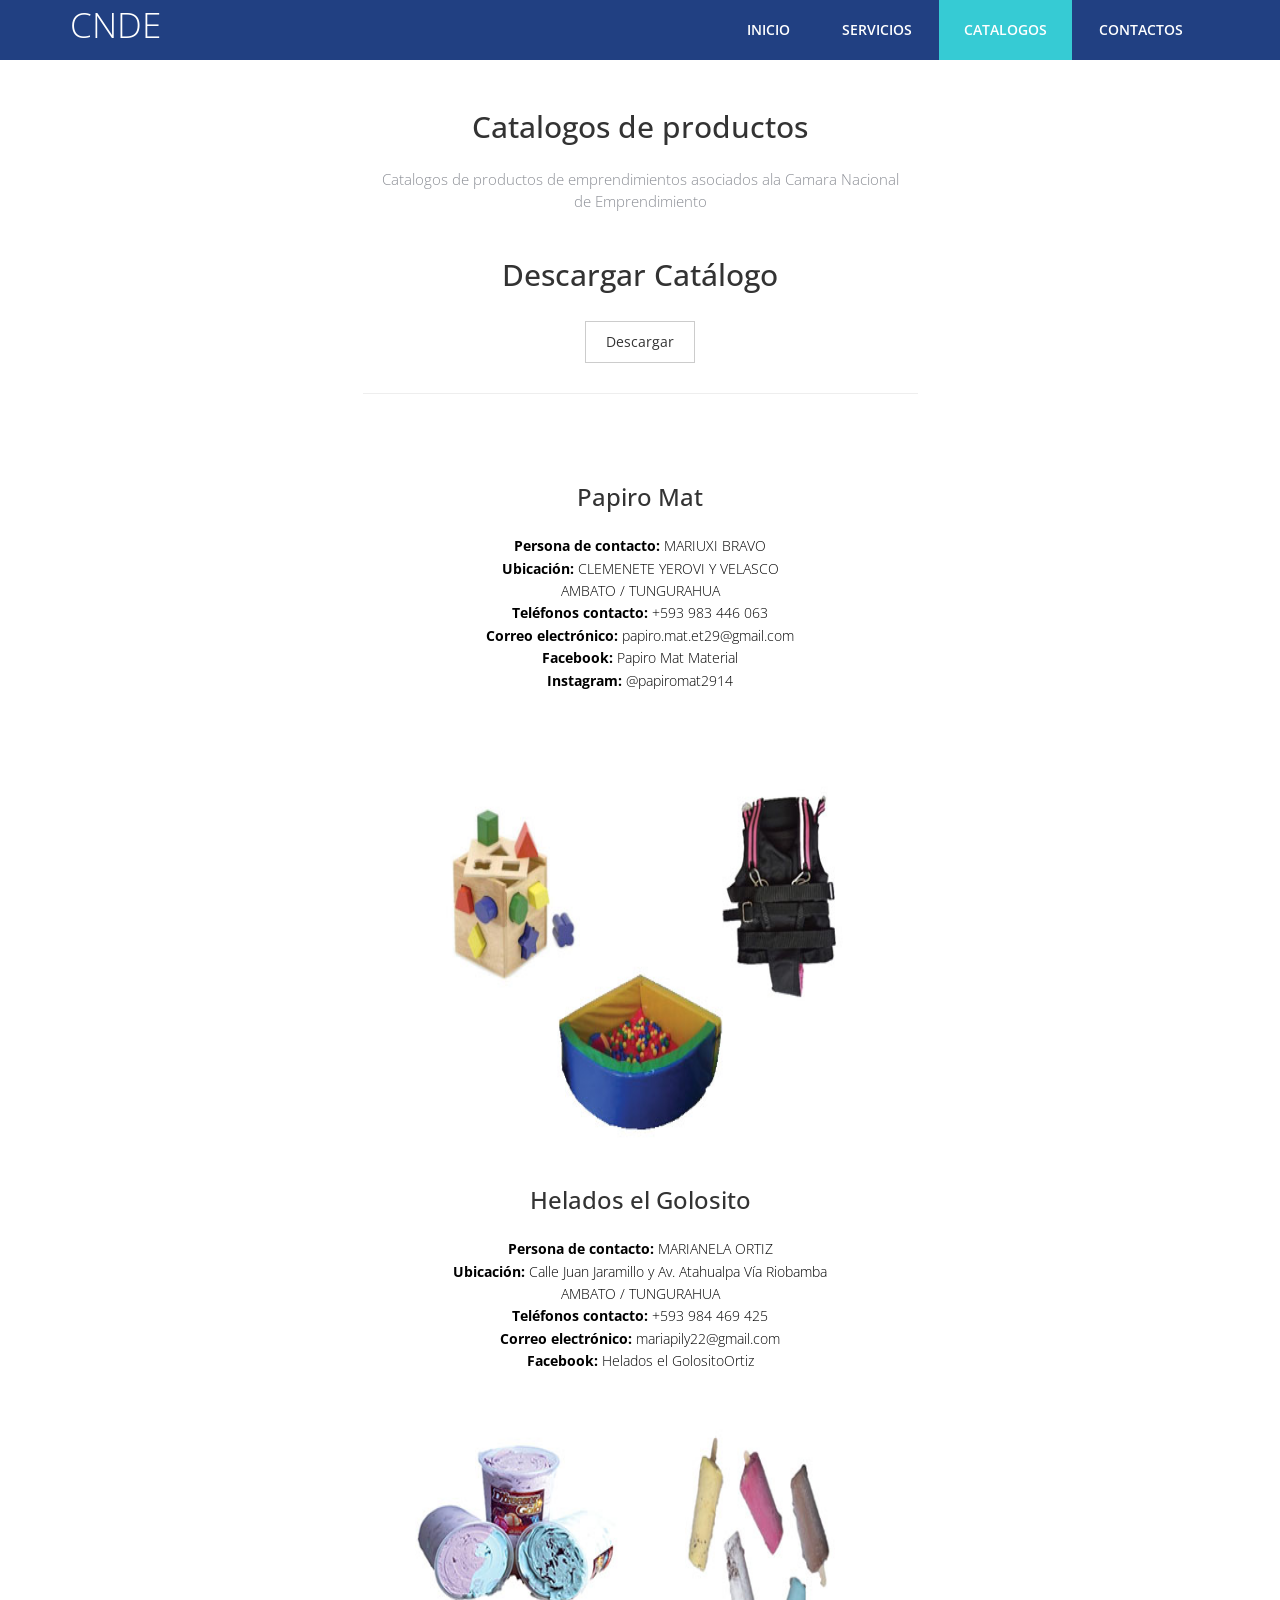
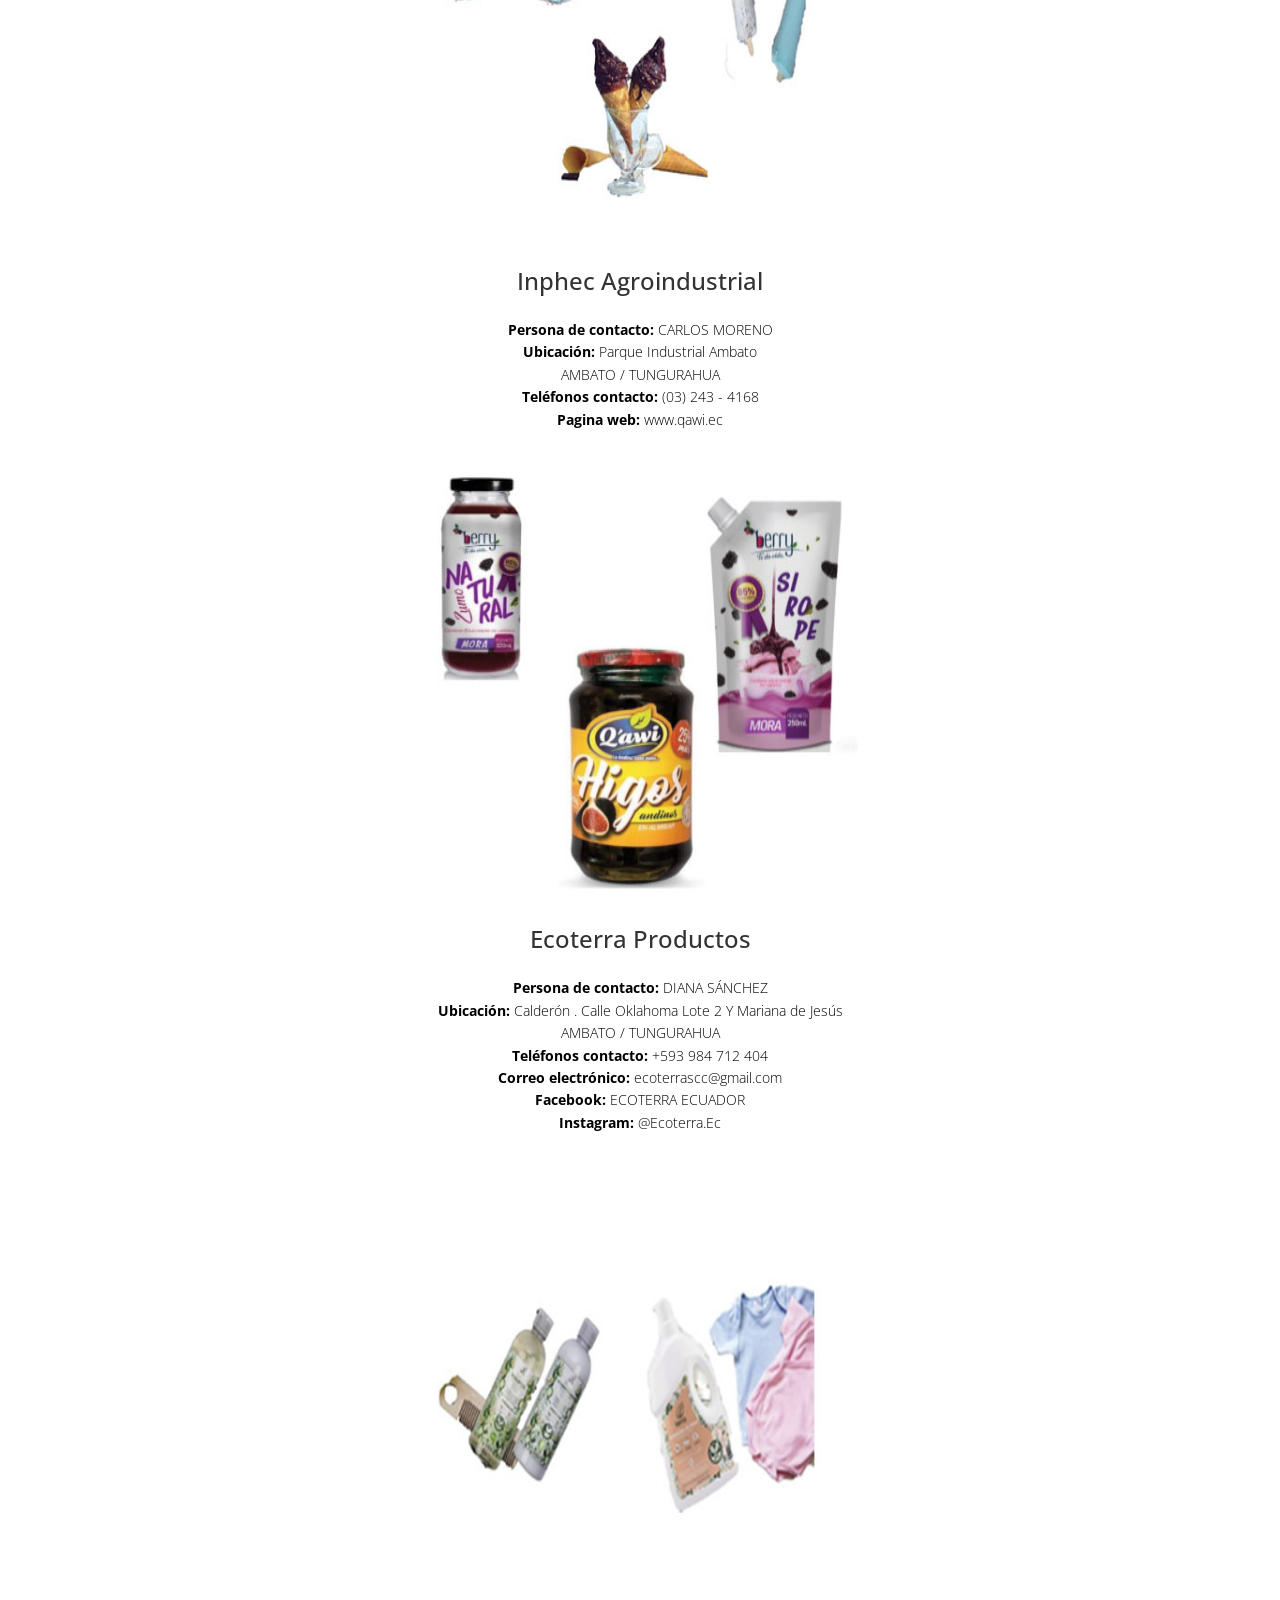
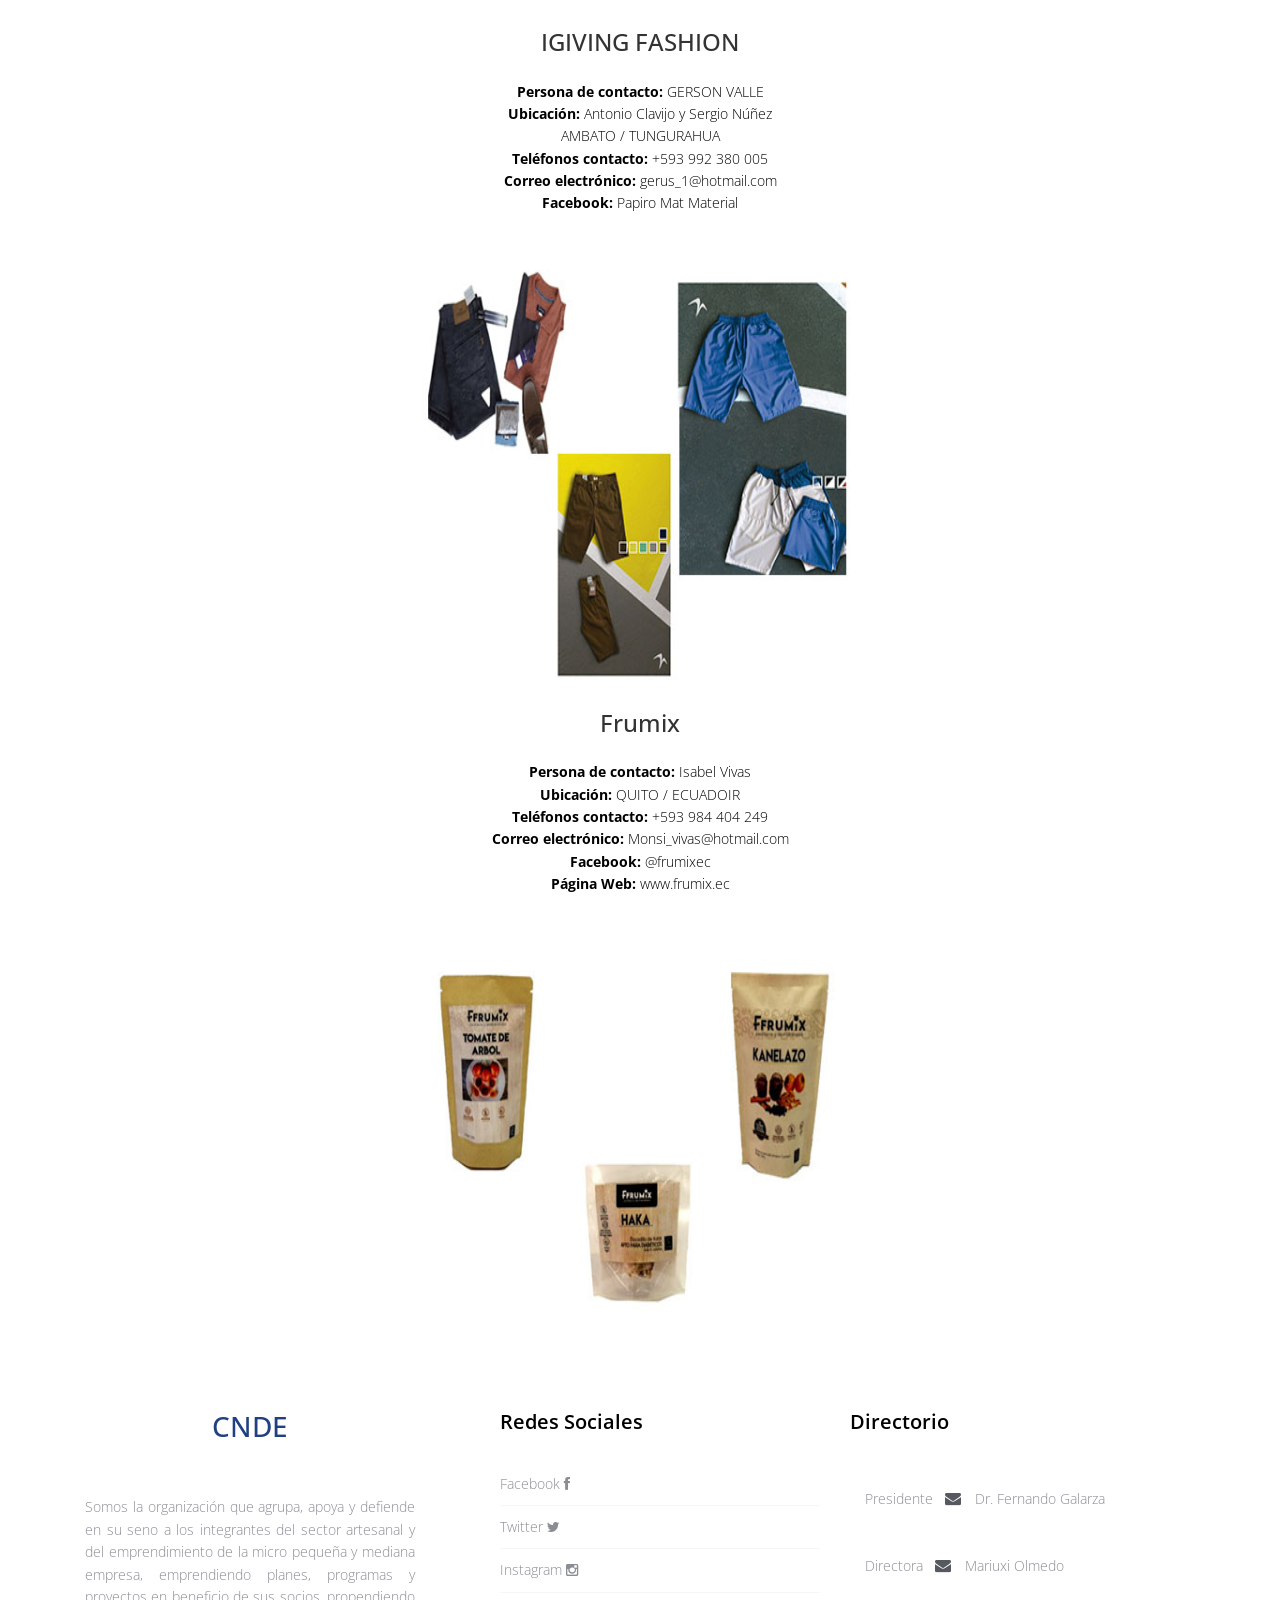
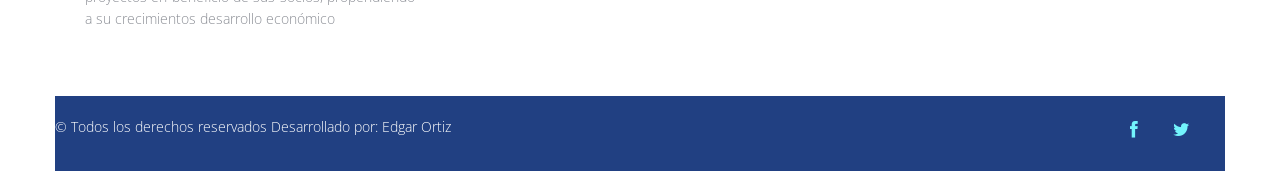
<file: galeria.html>
<!DOCTYPE html>
<html lang="es">

<head>
  <meta charset="utf-8">
  <meta http-equiv="X-UA-Compatible" content="IE=edge">
  <meta name="viewport" content="width=device-width, initial-scale=1">
  <title>Camara Nacional de Emprendimientos</title>

  <!-- Bootstrap -->
  <link href="css/bootstrap.min.css" rel="stylesheet">
  <link rel="stylesheet" href="css/animate.css">
  <link rel="stylesheet" href="css/font-awesome.min.css">
  <link rel="stylesheet" href="css/font-awesome.css">
  <link rel="stylesheet" href="css/jquery.bxslider.css">
  <link href="css/overwrite.css" rel="stylesheet">
  <link rel="stylesheet" type="text/css" href="css/normalize.css" />
  <link rel="stylesheet" type="text/css" href="css/demo.css" />
  <link rel="stylesheet" type="text/css" href="css/set1.css" />
  <link href="css/style.css" rel="stylesheet">
<link rel="icon" href="img/Iconos/icon.ico"> 
</head>

<body>
  <nav class="navbar navbar-default navbar-fixed-top" role="navigation">
    <div class="container">
      <!-- Brand and toggle get grouped for better mobile display -->
      <div class="navbar-header">
        <button type="button" class="navbar-toggle collapsed" data-toggle="collapse" data-target=".navbar-collapse.collapse">
					<span class="sr-only">camaradeemprendimiento</span>
					<span class="icon-bar"></span>
					<span class="icon-bar"></span>
					<span class="icon-bar"></span>
				</button>
        <a class="navbar-brand" href="index.html"><span>CNDE</span></a>
      </div>
      <div class="navbar-collapse collapse">
        <div class="menu">
          <ul class="nav nav-tabs" role="tablist">
            <li role="presentation"><a href="index.html">Inicio</a></li>
           <li role="presentation"><a href="services.html">Servicios</a></li>
            <li role="presentation" class="active"><a href="galeria.html">Catalogos</a></li>
            <li role="presentation"><a href="contact.html">Contactos</a></li>
          </ul>
        </div>
      </div>
    </div>
  </nav>

  <div class="container">
    <div class="row">
      <div class="col-md-6 col-md-offset-3">
        <div class="portfolios">
          <div class="text-center">
            <h2>Catalogos de productos</h2>
            <p>Catalogos de productos de emprendimientos asociados ala Camara Nacional de Emprendimiento<br>
            </p>
          </div>
			
		  <div class="text-center">
            <h2>Descargar Catálogo</h2> 
          </div>
			
		  <center><div class="ficon">
			  <a href="fonts/Catalogoo1.pdf" target="_blank" class="btn btn-default" role="button">Descargar</a>
			  </div></center>
			
          <hr>
        </div>
      </div>
    </div>
  </div>

  <div class="portfolio">
    <div class="container">
      <div class="row">
         <center><div class="col-md-10 col-md-offset-1">
         <a href="img/Catalogo/CT01.jpg" class="flipLightBox">
			   
            <h3>Papiro Mat</h3>

            <p><strong>Persona de contacto:</strong> MARIUXI BRAVO<br>

<strong>Ubicación:</strong> CLEMENETE YEROVI Y VELASCO<br>
			
AMBATO / TUNGURAHUA<br>

<strong>Teléfonos contacto:</strong> +593 983 446 063<br>

<strong>Correo electrónico:</strong> papiro.mat.et29@gmail.com<br>

<strong>Facebook: </strong>Papiro Mat Material<br>

<strong>Instagram:</strong> @papiromat2914<br></p>
						
			 <img src="img/Catalogo/CT01.jpg" width="450" height="450s" alt="Image 1" />
						<span><b></b>Productos de PAPIRO MAT </span>
					</a>

          <a href="img/Catalogo/CT02.jpg" class="flipLightBox">
			  <h3>Helados el Golosito</h3>

            <p><strong>Persona de contacto:</strong> MARIANELA ORTIZ<br>

<strong>Ubicación:</strong> Calle Juan Jaramillo y Av. Atahualpa Vía Riobamba<br>
			
AMBATO / TUNGURAHUA<br>

<strong>Teléfonos contacto:</strong> +593 984 469 425<br>

<strong>Correo electrónico:</strong> mariapily22@gmail.com<br>

<strong>Facebook: </strong>Helados el GolositoOrtiz<br></p>
						<img src="img/Catalogo/CT02.jpg" width="450" height="450s" alt="Image 1" />
						<span><b></b>Productos de HELADOS EL GOLOSITO</span>
					</a>

			 <a href="img/Catalogo/CT03.jpg" class="flipLightBox">
			  <h3>Inphec Agroindustrial</h3>

            <p><strong>Persona de contacto:</strong> CARLOS MORENO<br>

<strong>Ubicación:</strong> Parque Industrial Ambato<br>
			
AMBATO / TUNGURAHUA<br>

<strong>Teléfonos contacto:</strong> (03) 243 - 4168<br>

<strong>Pagina web:</strong> www.qawi.ec<br></p>
						<img src="img/Catalogo/CT03.jpg" width="450" height="450s" alt="Image 1" />
						<span><b></b>Productos de Inphec Agroindustrial<</span>
					</a>

          <a href="img/Catalogo/CT04.jpg" class="flipLightBox">
			   
            <h3>Ecoterra Productos</h3>

            <p><strong>Persona de contacto:</strong> DIANA SÁNCHEZ<br>

<strong>Ubicación:</strong> Calderón . Calle Oklahoma Lote 2 Y Mariana de Jesús<br>
			
AMBATO / TUNGURAHUA<br>

<strong>Teléfonos contacto:</strong> +593 984 712 404<br>

<strong>Correo electrónico:</strong> ecoterrascc@gmail.com<br>

<strong>Facebook: </strong>ECOTERRA ECUADOR<br>

<strong>Instagram:</strong> @Ecoterra.Ec<br></p>
						
			 <img src="img/Catalogo/CT04.jpg" width="450" height="450s" alt="Image 1" />
						<span><b></b>Productos de PAPIRO MAT </span>
					</a>
				 
				 <a href="img/Catalogo/CT05.jpg" class="flipLightBox">
			   
            <h3>IGIVING FASHION</h3>

            <p><strong>Persona de contacto:</strong> GERSON VALLE<br>

<strong>Ubicación:</strong> Antonio Clavijo y Sergio Núñez<br>
			
AMBATO / TUNGURAHUA<br>

<strong>Teléfonos contacto:</strong> +593 992 380 005<br>

<strong>Correo electrónico:</strong> gerus_1@hotmail.com<br>

<strong>Facebook: </strong>Papiro Mat Material<br>
</p>
			 <img src="img/Catalogo/CT05.jpg" width="450" height="450s" alt="Image 1" />
						<span><b></b>Productos de IFIVING FASHION</span>
					 </a>
				 
				 <a href="img/Catalogo/CT05.jpg" class="flipLightBox">
			   
            <h3>Frumix</h3>

            <p><strong>Persona de contacto:</strong> Isabel Vivas<br>

<strong>Ubicación:</strong> 
			
QUITO / ECUADOIR<br>

<strong>Teléfonos contacto:</strong> +593 984 404 249<br>

<strong>Correo electrónico:</strong> Monsi_vivas@hotmail.com<br>

<strong>Facebook: </strong>@frumixec<br>
<strong>Página Web:</strong> www.frumix.ec<br>				
</p>
			 <img src="img/Catalogo/CT06.jpg" width="450" height="450s" alt="Image 1" />
						<span><b></b>Productos de FRUMIX confiteria y deshidratados</span>
					 </a>
        </div>
					 
					 
			 <div class="container">
			 	<a href="Catalogo.txt"
				   class="btn-descarga icon-descarga"
				   domwload="Catalogo"
				   tittle="Descargar Catalogo">
				 </a>
			 </div>
	</center>
      

  <footer>
    <div class="inner-footer">
      <div class="container">
        <div class="row">
          <div class="col-md-4 f-about">
            <a href="index.html"><h1>CNDE</h1></a>
            <p align="justify">Somos la organización que agrupa, apoya y defiende en su seno a los integrantes del sector artesanal y del emprendimiento de la micro pequeña y mediana empresa, emprendiendo planes, programas y proyectos en beneficio de sus socios, propendiendo a su crecimientos desarrollo económico

            </p>
          </div>
          <div class="col-md-4 l-posts">
            <h3 class="widgetheading">Redes Sociales</h3>
            <ul>
				
               <li>  <a href="https://www.facebook.com/camaranacional.deemprendimiento.94" data-placement="top" title="Facebook"> Facebook  <i class="fa fa-facebook fa-1x"></i></a></li> 
              <li><a href="https://twitter.com/CNEmprendimient" data-placement="top" title="Twitter"> Twitter <i class="fa fa-twitter fa-1x"></i></a></li>
              <li><a href="https://www.instagram.com/camaranacionaldeemprendimiento/" data-placement="top" title="Instagram"> Instagram <i class="fa fa-instagram fa-1x"></i></a></li>
            </ul>
          </div>
          <div class="col-md-4 f-contact">
            <h3 class="widgetheading">Directorio</h3>
            <a href="#">
				
              <p>Presidente &nbsp; <i class="fa fa-envelope"></i> Dr. Fernando Galarza</p>
            </a>
			  <a href="#">
            <p>Directora &nbsp; <i class="fa fa-envelope"></i> Mariuxi Olmedo</p>
			  </a>
				  
          </div>
        </div>
      </div>
    </div>


    <div class="last-div">
      <div class="container">
        <div class="row">
          <div class="copyright">
            &copy; Todos los derechos reservados Desarrollado por: Edgar Ortiz
            
          </div>
        </div>
      </div>
      <div class="container">
        <div class="row">
          <ul class="social-network">
            <li><a href="https://www.facebook.com/camaranacional.deemprendimiento.94" data-placement="top" title="Facebook"><i class="fa fa-facebook fa-1x"></i></a></li>
            <li><a href="https://twitter.com/camaranacional1" data-placement="top" title="Twitter"><i class="fa fa-twitter fa-1x"></i></a></li>
      
          </ul>
        </div>
      </div>

      <a href="" class="scrollup"><i class="fa fa-chevron-up"></i></a>


    </div>
  </footer>

  <!-- jQuery (necessary for Bootstrap's JavaScript plugins) -->
  <script src="js/jquery-2.1.1.min.js"></script>
  <!-- Include all compiled plugins (below), or include individual files as needed -->
  <script src="js/bootstrap.min.js"></script>
  <script src="js/wow.min.js"></script>
  <script src="js/jquery.easing.1.3.js"></script>
  <script src="js/jquery.isotope.min.js"></script>
  <script src="js/jquery.bxslider.min.js"></script>
  <script type="text/javascript" src="js/fliplightbox.min.js"></script>
  <script src="js/functions.js"></script>
  <script type="text/javascript">
    $('.portfolio').flipLightBox()
  </script>

</body>

</html>
</file>
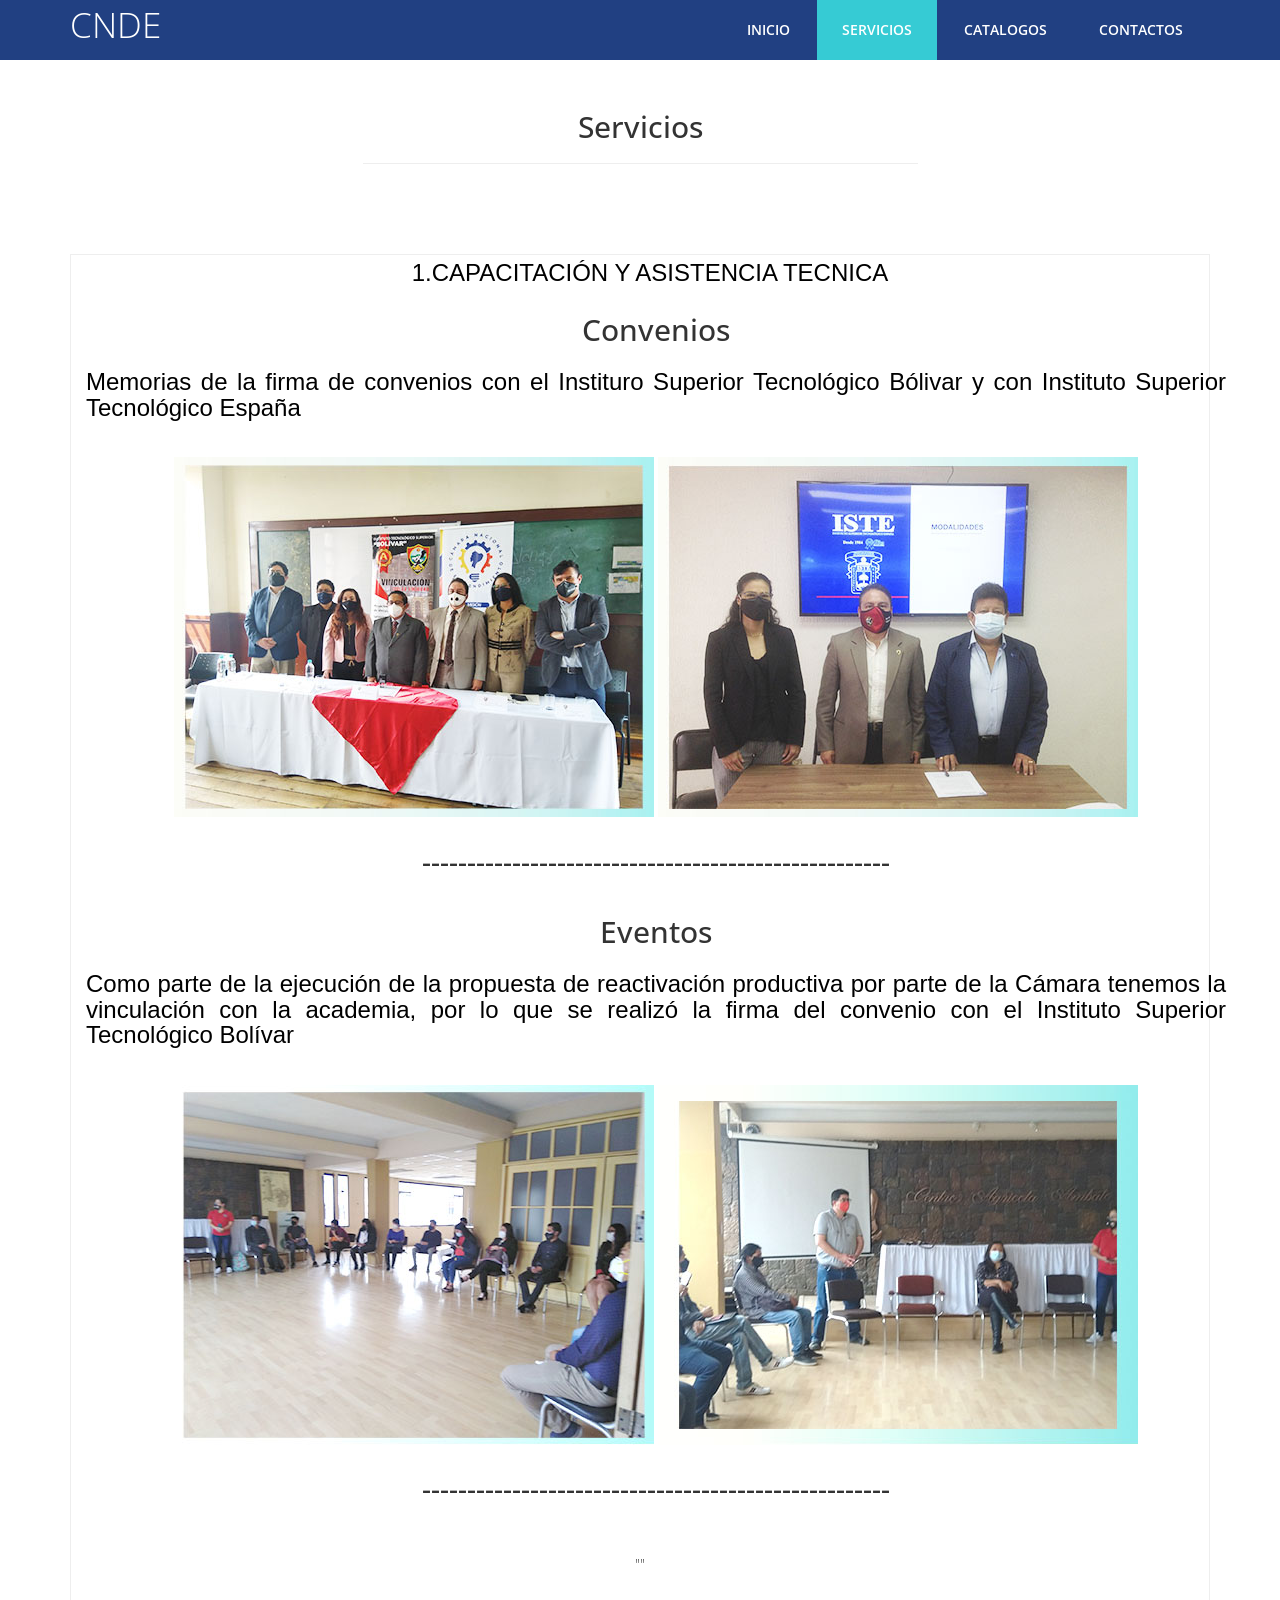
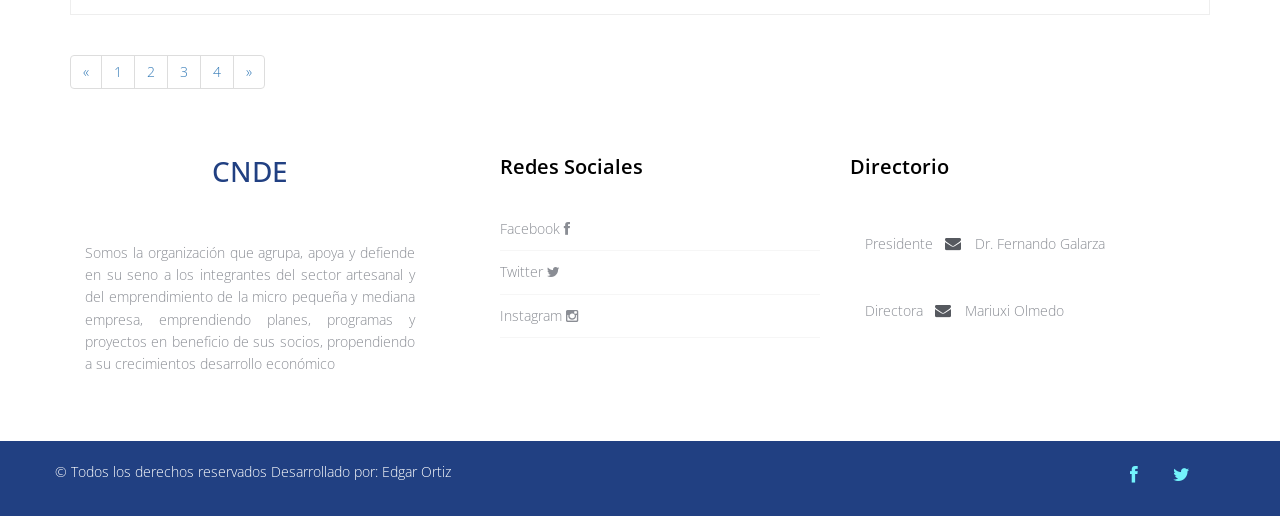
<file: services.html>
<!DOCTYPE html>
<html lang="en">

<head>
  <meta charset="utf-8">
  <meta http-equiv="X-UA-Compatible" content="IE=edge">
  <meta name="viewport" content="width=device-width, initial-scale=1">
  <title>Camara Nacional de Emprendimiento</title>

  <!-- Bootstrap -->
  <link href="css/bootstrap.min.css" rel="stylesheet">
  <link rel="stylesheet" href="css/animate.css">
  <link rel="stylesheet" href="css/font-awesome.min.css">
  <link rel="stylesheet" href="css/font-awesome.css">
  <link rel="stylesheet" href="css/jquery.bxslider.css">
  <link rel="stylesheet" href="css/jquery.bxslider.css">
  <link rel="stylesheet" type="text/css" href="css/normalize.css" />
  <link rel="stylesheet" type="text/css" href="css/demo.css" />
  <link rel="stylesheet" type="text/css" href="css/set1.css" />
  <link href="css/overwrite.css" rel="stylesheet">
  <link href="css/style.css" rel="stylesheet">
	<link rel="icon" href="img/Iconos/icon.ico"> 

</head>

<body>
  <nav class="navbar navbar-default navbar-fixed-top" role="navigation">
    <div class="container">
      <!-- Brand and toggle get grouped for better mobile display -->
      <div class="navbar-header">
        <button type="button" class="navbar-toggle collapsed" data-toggle="collapse" data-target=".navbar-collapse.collapse">
					<span class="sr-only">camaradeemprendimiento</span>
					<span class="icon-bar"></span>
					<span class="icon-bar"></span>
					<span class="icon-bar"></span>
				</button>
        <a class="navbar-brand" href="index.html"><span>CNDE</span></a>
      </div>
      <div class="navbar-collapse collapse">
        <div class="menu">
          <ul class="nav nav-tabs" role="tablist">
            <li role="presentation"><a href="index.html">Inicio</a></li>
            <li role="presentation" class="active"><a href="services.html">Servicios</a></li>
            <li role="presentation"><a href="galeria.html">Catalogos</a></li>
            <li role="presentation"><a href="contact.html">Contactos</a></li>
          </ul>
        </div>
      </div>
    </div>
  </nav>

  <div class="container">
    <div class="row">
      <div class="service">
        <div class="col-md-6 col-md-offset-3">
          <div class="text-center">
            <h2>Servicios</h2>
          </div>
          <hr>
        </div>
      </div>
    </div>
  </div>

  <div class="container">
    <div class="row">
      <div class="col-md-12">
        <div class="page-header">
          <div class="blog">
            <center><h5><font face="arial,verdana" color="black" size=5>1.Capacitación Y Asistencia Tecnica</font></h5></center>

          <div class="container">
    <div class="row">
      <center>
  
          <h2>Convenios</h2>
	  </center> 
		  <center>
			  <p align="justify">
				  <font face="arial,verdana" color="black" size=5>
Memorias de la firma de convenios con el Instituro Superior Tecnológico Bólivar y  con Instituto Superior Tecnológico España</font></p>
         	<img src="img/Servicios/Capacitacion y AT/26.jpg" title="" width="480px" height="360px">		  
			<img src="img/Servicios/Capacitacion y AT/27.jpg" title="" width="480px" height="360px">
		</center>
    </div>
	<center><h1>----------------------------------------------------</h1></center>
  </div>

<div class="container">
    <div class="row">
      <center>
          <h2>Eventos</h2>
			</center>		  
		  <center>
			  <p align="justify">
<font face="arial,verdana" color="black" size=5>				  
Como parte de la ejecución de la propuesta de reactivación productiva por parte de la Cámara tenemos la vinculación con la academia, por lo que se realizó la firma del convenio con el Instituto Superior Tecnológico Bolívar</font>
				  
			  
			  </p>
			  
			  <img src="img/Servicios/Capacitacion y AT/30.jpg" title="" width="480px" height="360px">
         	<img src="img/Servicios/Capacitacion y AT/31.jpg" title="" width="480px" height="360px">			  
		</center>
    </div>
	<center><h1>----------------------------------------------------</h1></center>
  </div>
			  

            <div class="ficon">
              <a href="#" alt="">""</a>
            </div>
          </div>
        </div>
        <div class="container">
          <div class="row">
            <nav>
              <ul class="pagination">
                <li><a href="services.html"><span aria-hidden="true">&laquo;</span><span class="sr-only">Regresar</span></a></li>
                <li><a href="services.html">1</a></li>
                <li><a href="services01.html">2</a></li>
                <li><a href="services02.html">3</a></li>
                <li><a href="services03.html">4</a></li>
                <li><a href="services01.html"><span aria-hidden="true">&raquo;</span><span class="sr-only">Next</span></a></li>
              </ul>
            </nav>
          </div>
        </div>
      </div>
</div>
  </div>


  <footer>
    <div class="inner-footer">
      <div class="container">
        <div class="row">
          <div class="col-md-4 f-about">
            <a href="index.html"><h1>CNDE</h1></a>
            <p align="justify">Somos la organización que agrupa, apoya y defiende en su seno a los integrantes del sector artesanal y del emprendimiento de la micro pequeña y mediana empresa, emprendiendo planes, programas y proyectos en beneficio de sus socios, propendiendo a su crecimientos desarrollo económico


            </p>
          </div>
          <div class="col-md-4 l-posts">
            <h3 class="widgetheading">Redes Sociales</h3>
            <ul>
				
               <li>  <a href="https://www.facebook.com/camaranacional.deemprendimiento.94" data-placement="top" title="Facebook"> Facebook  <i class="fa fa-facebook fa-1x"></i></a></li> 
              <li><a href="https://twitter.com/CNEmprendimient" data-placement="top" title="Twitter"> Twitter <i class="fa fa-twitter fa-1x"></i></a></li>
              <li><a href="https://www.instagram.com/camaranacionaldeemprendimiento/" data-placement="top" title="Instagram"> Instagram <i class="fa fa-instagram fa-1x"></i></a></li>
            </ul>
          </div>
          <div class="col-md-4 f-contact">
            <h3 class="widgetheading">Directorio</h3>
            <a href="#">
				
              <p>Presidente &nbsp; <i class="fa fa-envelope"></i> Dr. Fernando Galarza</p>
            </a>
			  <a href="#">
            <p>Directora &nbsp; <i class="fa fa-envelope"></i> Mariuxi Olmedo</p>
			  </a>
				  
          </div>
        </div>
      </div>
    </div>


    <div class="last-div">
      <div class="container">
        <div class="row">
          <div class="copyright">
            &copy; Todos los derechos reservados Desarrollado por: Edgar Ortiz
            
          </div>
        </div>
      </div>
      <div class="container">
        <div class="row">
          <ul class="social-network">
            <li><a href="https://www.facebook.com/camaranacional.deemprendimiento.94" data-placement="top" title="Facebook"><i class="fa fa-facebook fa-1x"></i></a></li>
            <li><a href="https://twitter.com/camaranacional1" data-placement="top" title="Twitter"><i class="fa fa-twitter fa-1x"></i></a></li>
      
          </ul>
        </div>
      </div>

      <a href="" class="scrollup"><i class="fa fa-chevron-up"></i></a>


    </div>
  </footer>

  <!-- jQuery (necessary for Bootstrap's JavaScript plugins) -->
  <script src="js/jquery-2.1.1.min.js"></script>
  <!-- Include all compiled plugins (below), or include individual files as needed -->
  <script src="js/bootstrap.min.js"></script>
  <script src="js/wow.min.js"></script>
  <script src="js/jquery.easing.1.3.js"></script>
  <script src="js/jquery.isotope.min.js"></script>
  <script src="js/jquery.bxslider.min.js"></script>
  <script type="text/javascript" src="js/fliplightbox.min.js"></script>
  <script src="js/functions.js"></script>
  <script type="text/javascript">
    $('.portfolio').flipLightBox()
  </script>

</body>

</html>
</file>
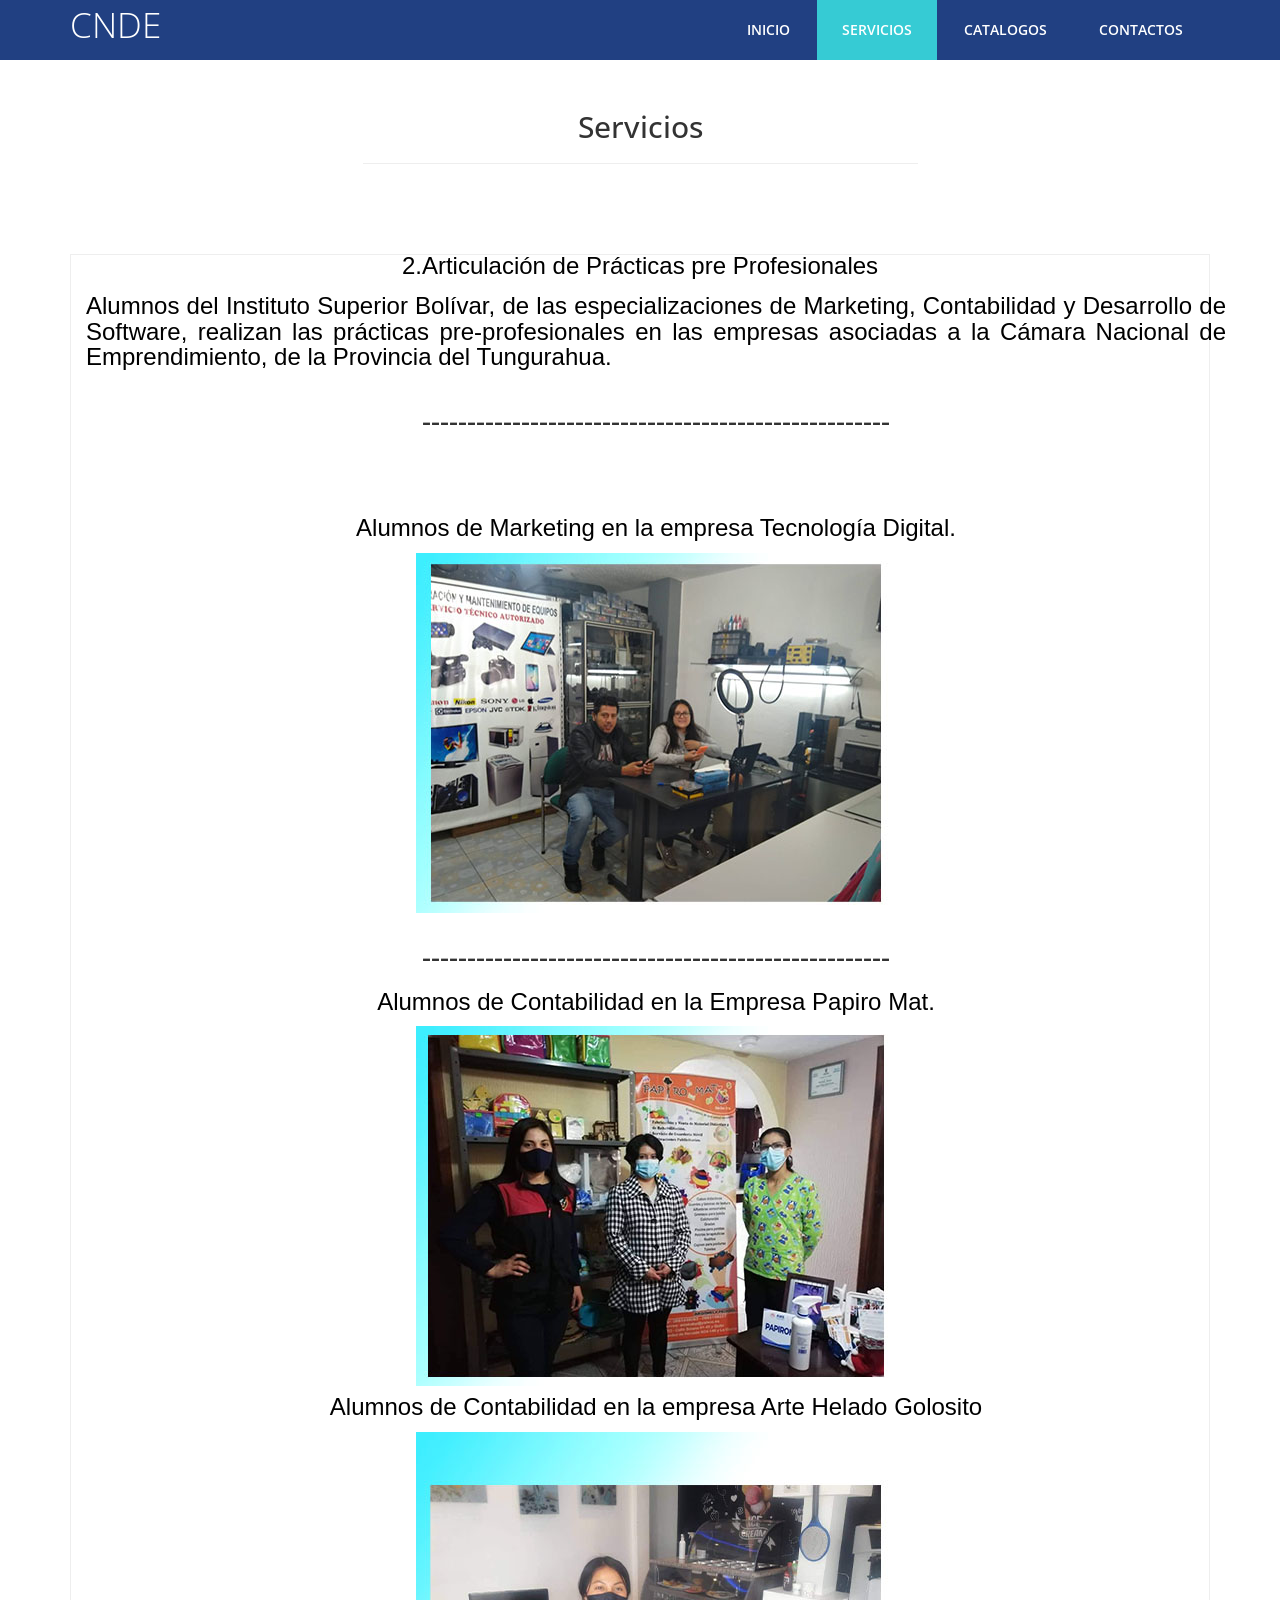
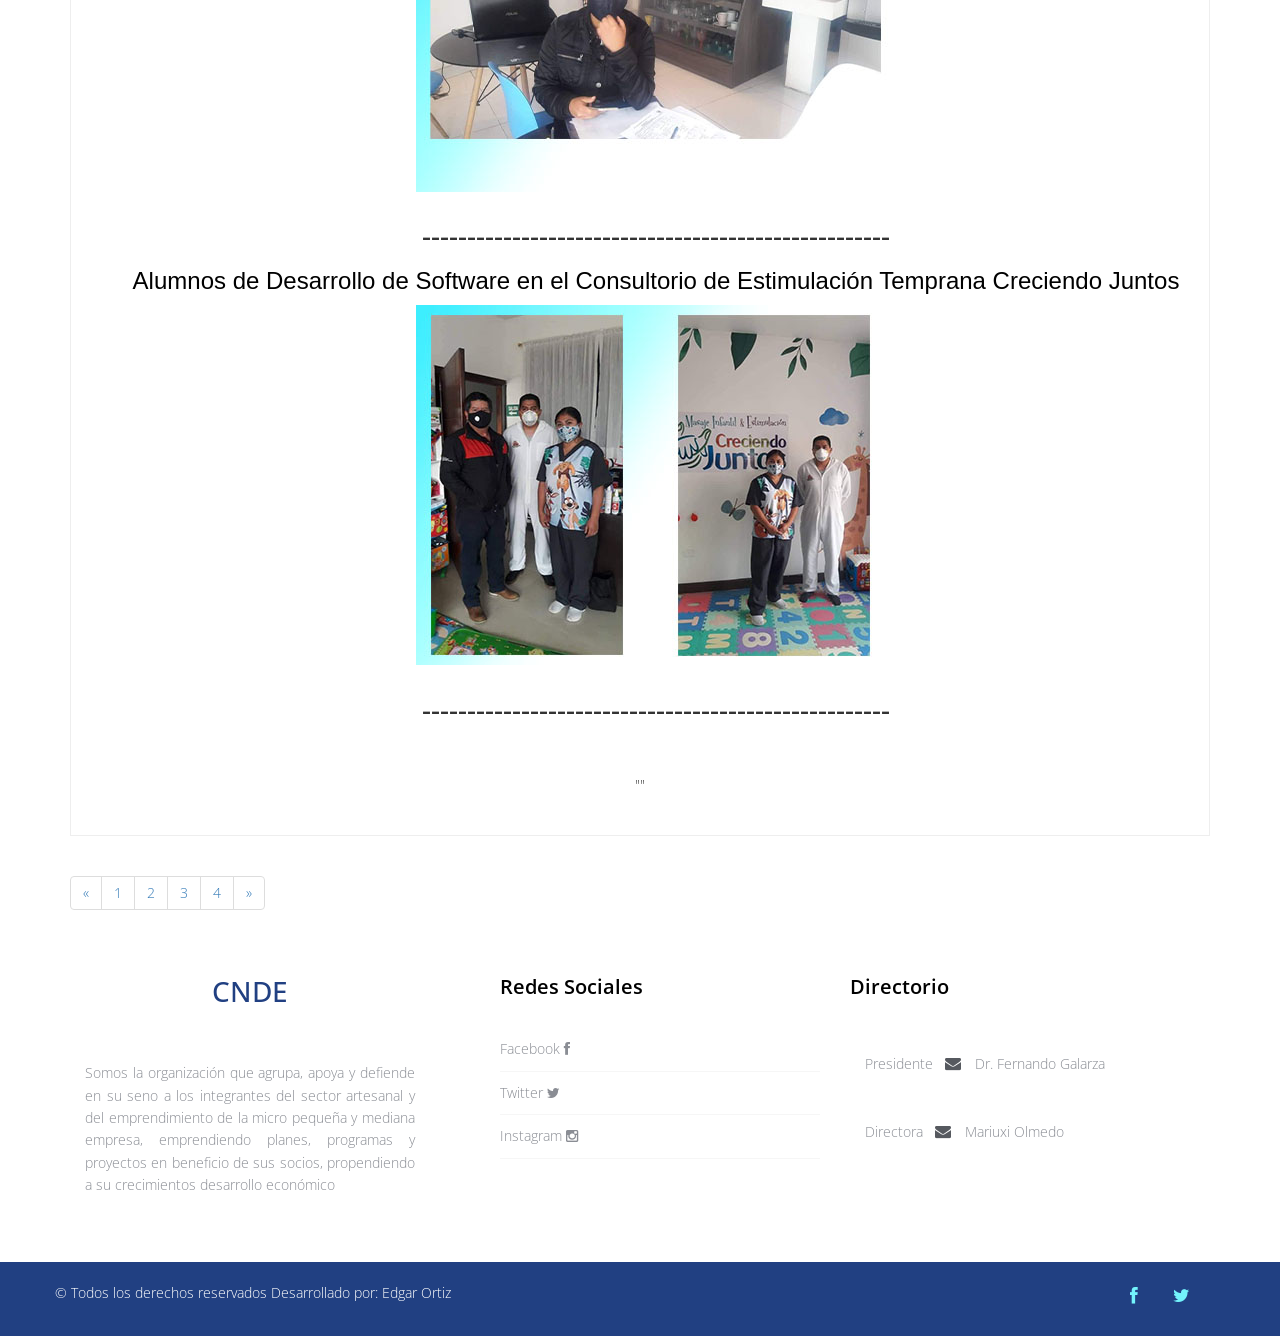
<file: services01.html>
<!DOCTYPE html>
<html lang="en">

<head>
  <meta charset="utf-8">
  <meta http-equiv="X-UA-Compatible" content="IE=edge">
  <meta name="viewport" content="width=device-width, initial-scale=1">
  <title>Camara Nacional de Emprendimiento</title>

  <!-- Bootstrap -->
  <link href="css/bootstrap.min.css" rel="stylesheet">
  <link rel="stylesheet" href="css/animate.css">
  <link rel="stylesheet" href="css/font-awesome.min.css">
  <link rel="stylesheet" href="css/font-awesome.css">
  <link rel="stylesheet" href="css/jquery.bxslider.css">
  <link rel="stylesheet" href="css/jquery.bxslider.css">
  <link rel="stylesheet" type="text/css" href="css/normalize.css" />
  <link rel="stylesheet" type="text/css" href="css/demo.css" />
  <link rel="stylesheet" type="text/css" href="css/set1.css" />
  <link href="css/overwrite.css" rel="stylesheet">
  <link href="css/style.css" rel="stylesheet">
	<link rel="icon" href="img/Iconos/icon.ico"> 

</head>

<body>
  <nav class="navbar navbar-default navbar-fixed-top" role="navigation">
    <div class="container">
      <!-- Brand and toggle get grouped for better mobile display -->
      <div class="navbar-header">
        <button type="button" class="navbar-toggle collapsed" data-toggle="collapse" data-target=".navbar-collapse.collapse">
					<span class="sr-only">camaradeemprendimiento</span>
					<span class="icon-bar"></span>
					<span class="icon-bar"></span>
					<span class="icon-bar"></span>
				</button>
        <a class="navbar-brand" href="index.html"><span>CNDE</span></a>
      </div>
      <div class="navbar-collapse collapse">
        <div class="menu">
          <ul class="nav nav-tabs" role="tablist">
            <li role="presentation"><a href="index.html">Inicio</a></li>
            <li role="presentation" class="active"><a href="services.html">Servicios</a></li>
            <li role="presentation"><a href="galeria.html">Catalogos</a></li>
            <li role="presentation"><a href="contact.html">Contactos</a></li>
          </ul>
        </div>
      </div>
    </div>
  </nav>

  <div class="container">
    <div class="row">
      <div class="service">
        <div class="col-md-6 col-md-offset-3">
          <div class="text-center">
            <h2>Servicios</h2>
          </div>
          <hr>
        </div>
      </div>
    </div>
  </div>

  <div class="container">
    <div class="row">
      <div class="col-md-12">
        <div class="page-header">
          <div class="blog">
            <center><font face="arial,verdana" color="black" size=5>2.Articulación de Prácticas pre Profesionales</font></center>

            <div class="container">
    <div class="row">
     	  
		  <center>
			  <p align="justify">
<font face="arial,verdana" color="black" size=5>				  
Alumnos del Instituto Superior Bolívar, de las especializaciones de Marketing, Contabilidad y Desarrollo de Software, realizan las prácticas pre-profesionales en las empresas asociadas a la Cámara Nacional de Emprendimiento, de la Provincia del Tungurahua.</font>
				  <center><h1>----------------------------------------------------</h1></center>  
			  
			  <br> </p>
				  <center><font face="arial,verdana" color="black" size=5> Alumnos de Marketing  en la empresa Tecnología Digital.</font></center>
			 
			  
			  <img src="img/Servicios/Articulacion de PPP/mrkt.jpg" title="Marketing" width="480px" height="360px">
         		<center><h1>----------------------------------------------------</h1></center>  
			  
			  <center><font face="arial,verdana" color="black" size=5> Alumnos de Contabilidad en la Empresa Papiro Mat.</font></center>
			 
			  
			  <img src="img/Servicios/Articulacion de PPP/Ctb.jpg" title="Contabilidad" width="480px" height="360px">
			  <center><font face="arial,verdana" color="black" size=5> Alumnos de Contabilidad en la empresa Arte Helado Golosito</font></center>
			  <img src="img/Servicios/Articulacion de PPP/Ctb01.jpg" title="Contabilidad" width="480px" height="360px">
         		<center><h1>----------------------------------------------------</h1></center>
			  
			  <center><font face="arial,verdana" color="black" size=5> Alumnos de Desarrollo de Software en el Consultorio de Estimulación Temprana Creciendo Juntos</font></center>
			 
			  
			  <img src="img/Servicios/Articulacion de PPP/Dsf.jpg" title="Desarrollo de Software" width="480px" height="360px">
         		<center><h1>----------------------------------------------------</h1></center>
		</center>
    </div>
	
  </div>

            <div class="ficon">
              <a href="#" alt="">""</a>
            </div>
          </div>
        </div>
        <div class="container">
          <div class="row">
            <nav>
              <ul class="pagination">
                <li><a href="services.html"><span aria-hidden="true">&laquo;</span><span class="sr-only">Regresar</span></a></li>
                <li><a href="services.html">1</a></li>
                <li><a href="services01.html">2</a></li>
                <li><a href="services02.html">3</a></li>
                <li><a href="services03.html">4</a></li>
                <li><a href="services02.html"><span aria-hidden="true">&raquo;</span><span class="sr-only">Next</span></a></li>
              </ul>
            </nav>
          </div>
        </div>
      </div>
</div>
  </div>


  <footer>
    <div class="inner-footer">
      <div class="container">
        <div class="row">
          <div class="col-md-4 f-about">
            <a href="index.html"><h1>CNDE</h1></a>
            <p align="justify">Somos la organización que agrupa, apoya y defiende en su seno a los integrantes del sector artesanal y del emprendimiento de la micro pequeña y mediana empresa, emprendiendo planes, programas y proyectos en beneficio de sus socios, propendiendo a su crecimientos desarrollo económico

            </p>
          </div>
          <div class="col-md-4 l-posts">
            <h3 class="widgetheading">Redes Sociales</h3>
            <ul>
				
               <li>  <a href="https://www.facebook.com/camaranacional.deemprendimiento.94" data-placement="top" title="Facebook"> Facebook  <i class="fa fa-facebook fa-1x"></i></a></li> 
              <li><a href="https://twitter.com/CNEmprendimient" data-placement="top" title="Twitter"> Twitter <i class="fa fa-twitter fa-1x"></i></a></li>
              <li><a href="https://www.instagram.com/camaranacionaldeemprendimiento/" data-placement="top" title="Instagram"> Instagram <i class="fa fa-instagram fa-1x"></i></a></li>
            </ul>
          </div>
          <div class="col-md-4 f-contact">
            <h3 class="widgetheading">Directorio</h3>
            <a href="#">
				
              <p>Presidente &nbsp; <i class="fa fa-envelope"></i> Dr. Fernando Galarza</p>
            </a>
			  <a href="#">
            <p>Directora &nbsp; <i class="fa fa-envelope"></i> Mariuxi Olmedo</p>
			  </a>
				  
          </div>
        </div>
      </div>
    </div>


    <div class="last-div">
      <div class="container">
        <div class="row">
          <div class="copyright">
            &copy; Todos los derechos reservados Desarrollado por: Edgar Ortiz
            
          </div>
        </div>
      </div>
      <div class="container">
        <div class="row">
          <ul class="social-network">
            <li><a href="https://www.facebook.com/camaranacional.deemprendimiento.94" data-placement="top" title="Facebook"><i class="fa fa-facebook fa-1x"></i></a></li>
            <li><a href="https://twitter.com/camaranacional1" data-placement="top" title="Twitter"><i class="fa fa-twitter fa-1x"></i></a></li>
      
          </ul>
        </div>
      </div>

      <a href="" class="scrollup"><i class="fa fa-chevron-up"></i></a>


    </div>
  </footer>

  <!-- jQuery (necessary for Bootstrap's JavaScript plugins) -->
  <script src="js/jquery-2.1.1.min.js"></script>
  <!-- Include all compiled plugins (below), or include individual files as needed -->
  <script src="js/bootstrap.min.js"></script>
  <script src="js/wow.min.js"></script>
  <script src="js/jquery.easing.1.3.js"></script>
  <script src="js/jquery.isotope.min.js"></script>
  <script src="js/jquery.bxslider.min.js"></script>
  <script type="text/javascript" src="js/fliplightbox.min.js"></script>
  <script src="js/functions.js"></script>
  <script type="text/javascript">
    $('.portfolio').flipLightBox()
  </script>

</body>

</html>
</file>
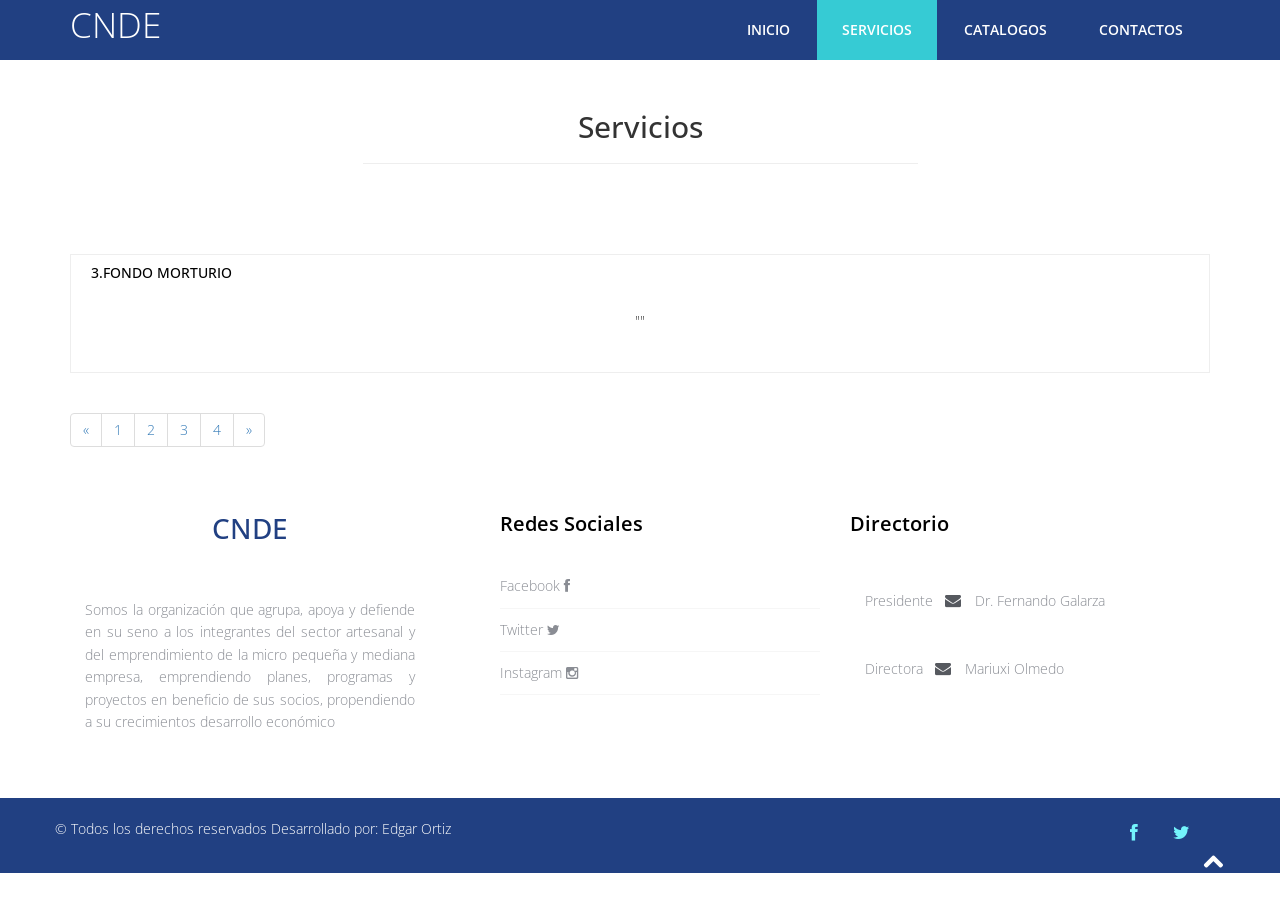
<file: services02.html>
<!DOCTYPE html>
<html lang="en">

<head>
  <meta charset="utf-8">
  <meta http-equiv="X-UA-Compatible" content="IE=edge">
  <meta name="viewport" content="width=device-width, initial-scale=1">
  <title>Camara Nacional de Emprendimiento</title>

  <!-- Bootstrap -->
  <link href="css/bootstrap.min.css" rel="stylesheet">
  <link rel="stylesheet" href="css/animate.css">
  <link rel="stylesheet" href="css/font-awesome.min.css">
  <link rel="stylesheet" href="css/font-awesome.css">
  <link rel="stylesheet" href="css/jquery.bxslider.css">
  <link rel="stylesheet" href="css/jquery.bxslider.css">
  <link rel="stylesheet" type="text/css" href="css/normalize.css" />
  <link rel="stylesheet" type="text/css" href="css/demo.css" />
  <link rel="stylesheet" type="text/css" href="css/set1.css" />
  <link href="css/overwrite.css" rel="stylesheet">
  <link href="css/style.css" rel="stylesheet">
	<link rel="icon" href="img/Iconos/icon.ico"> 

</head>

<body>
  <nav class="navbar navbar-default navbar-fixed-top" role="navigation">
    <div class="container">
      <!-- Brand and toggle get grouped for better mobile display -->
      <div class="navbar-header">
        <button type="button" class="navbar-toggle collapsed" data-toggle="collapse" data-target=".navbar-collapse.collapse">
					<span class="sr-only">camaradeemprendimiento</span>
					<span class="icon-bar"></span>
					<span class="icon-bar"></span>
					<span class="icon-bar"></span>
				</button>
        <a class="navbar-brand" href="index.html"><span>CNDE</span></a>
      </div>
      <div class="navbar-collapse collapse">
        <div class="menu">
          <ul class="nav nav-tabs" role="tablist">
            <li role="presentation"><a href="index.html">Inicio</a></li>
            <li role="presentation" class="active"><a href="services.html">Servicios</a></li>
            <li role="presentation"><a href="galeria.html">Catalogos</a></li>
            <li role="presentation"><a href="contact.html">Contactos</a></li>
          </ul>
        </div>
      </div>
    </div>
  </nav>

  <div class="container">
    <div class="row">
      <div class="service">
        <div class="col-md-6 col-md-offset-3">
          <div class="text-center">
            <h2>Servicios</h2>
          </div>
          <hr>
        </div>
      </div>
    </div>
  </div>

  <div class="container">
    <div class="row">
      <div class="col-md-12">
        <div class="page-header">
          <div class="blog">
            <h5>3.Fondo Morturio</h5>

            

            <div class="ficon">
              <a href="#" alt="">""</a>
            </div>
          </div>
        </div>
        <div class="container">
          <div class="row">
            <nav>
              <ul class="pagination">
                <li><a href="services01.html"><span aria-hidden="true">&laquo;</span><span class="sr-only">Regresar</span></a></li>
                <li><a href="services.html">1</a></li>
                <li><a href="services01.html">2</a></li>
                <li><a href="services02.html">3</a></li>
                <li><a href="services03.html">4</a></li>
                <li><a href="services03.html"><span aria-hidden="true">&raquo;</span><span class="sr-only">Next</span></a></li>
              </ul>
            </nav>
          </div>
        </div>
      </div>
</div>
  </div>


  <footer>
    <div class="inner-footer">
      <div class="container">
        <div class="row">
          <div class="col-md-4 f-about">
            <a href="index.html"><h1>CNDE</h1></a>
            <p align="justify">Somos la organización que agrupa, apoya y defiende en su seno a los integrantes del sector artesanal y del emprendimiento de la micro pequeña y mediana empresa, emprendiendo planes, programas y proyectos en beneficio de sus socios, propendiendo a su crecimientos desarrollo económico

            </p>
          </div>
          <div class="col-md-4 l-posts">
            <h3 class="widgetheading">Redes Sociales</h3>
            <ul>
				
               <li>  <a href="https://www.facebook.com/camaranacional.deemprendimiento.94" data-placement="top" title="Facebook"> Facebook  <i class="fa fa-facebook fa-1x"></i></a></li> 
              <li><a href="https://twitter.com/CNEmprendimient" data-placement="top" title="Twitter"> Twitter <i class="fa fa-twitter fa-1x"></i></a></li>
              <li><a href="https://www.instagram.com/camaranacionaldeemprendimiento/" data-placement="top" title="Instagram"> Instagram <i class="fa fa-instagram fa-1x"></i></a></li>
            </ul>
          </div>
          <div class="col-md-4 f-contact">
            <h3 class="widgetheading">Directorio</h3>
            <a href="#">
				
              <p>Presidente &nbsp; <i class="fa fa-envelope"></i> Dr. Fernando Galarza</p>
            </a>
			  <a href="#">
            <p>Directora &nbsp; <i class="fa fa-envelope"></i> Mariuxi Olmedo</p>
			  </a>
				  
          </div>
        </div>
      </div>
    </div>


    <div class="last-div">
      <div class="container">
        <div class="row">
          <div class="copyright">
            &copy; Todos los derechos reservados Desarrollado por: Edgar Ortiz
            
          </div>
        </div>
      </div>
      <div class="container">
        <div class="row">
          <ul class="social-network">
            <li><a href="https://www.facebook.com/camaranacional.deemprendimiento.94" data-placement="top" title="Facebook"><i class="fa fa-facebook fa-1x"></i></a></li>
            <li><a href="https://twitter.com/camaranacional1" data-placement="top" title="Twitter"><i class="fa fa-twitter fa-1x"></i></a></li>
      
          </ul>
        </div>
      </div>

      <a href="" class="scrollup"><i class="fa fa-chevron-up"></i></a>


    </div>
  </footer>

  <!-- jQuery (necessary for Bootstrap's JavaScript plugins) -->
  <script src="js/jquery-2.1.1.min.js"></script>
  <!-- Include all compiled plugins (below), or include individual files as needed -->
  <script src="js/bootstrap.min.js"></script>
  <script src="js/wow.min.js"></script>
  <script src="js/jquery.easing.1.3.js"></script>
  <script src="js/jquery.isotope.min.js"></script>
  <script src="js/jquery.bxslider.min.js"></script>
  <script type="text/javascript" src="js/fliplightbox.min.js"></script>
  <script src="js/functions.js"></script>
  <script type="text/javascript">
    $('.portfolio').flipLightBox()
  </script>

</body>

</html>
</file>
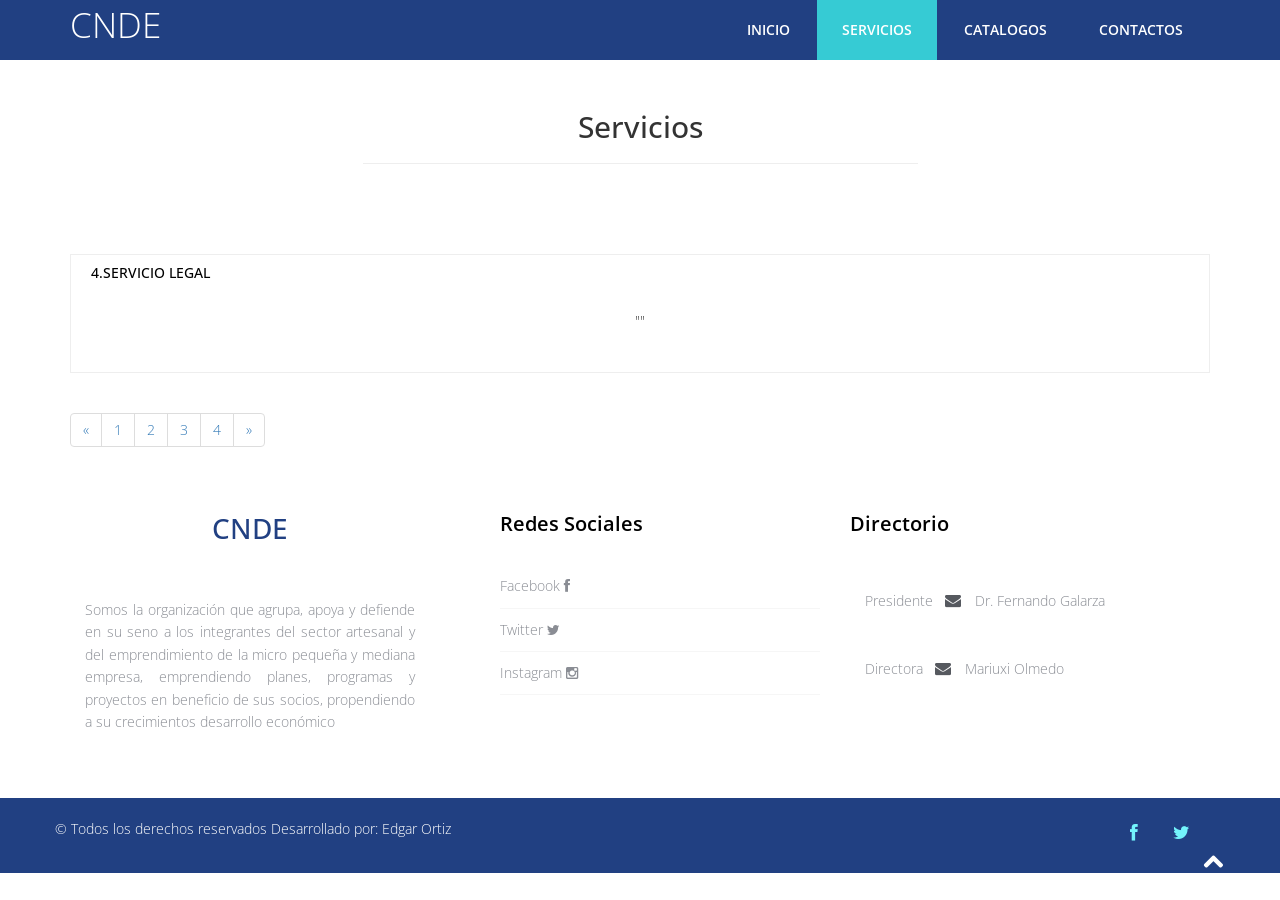
<file: services03.html>
<!DOCTYPE html>
<html lang="en">

<head>
  <meta charset="utf-8">
  <meta http-equiv="X-UA-Compatible" content="IE=edge">
  <meta name="viewport" content="width=device-width, initial-scale=1">
  <title>Camara Nacional de Emprendimiento</title>

  <!-- Bootstrap -->
  <link href="css/bootstrap.min.css" rel="stylesheet">
  <link rel="stylesheet" href="css/animate.css">
  <link rel="stylesheet" href="css/font-awesome.min.css">
  <link rel="stylesheet" href="css/font-awesome.css">
  <link rel="stylesheet" href="css/jquery.bxslider.css">
  <link rel="stylesheet" href="css/jquery.bxslider.css">
  <link rel="stylesheet" type="text/css" href="css/normalize.css" />
  <link rel="stylesheet" type="text/css" href="css/demo.css" />
  <link rel="stylesheet" type="text/css" href="css/set1.css" />
  <link href="css/overwrite.css" rel="stylesheet">
  <link href="css/style.css" rel="stylesheet">
	<link rel="icon" href="img/Iconos/icon.ico"> 

</head>

<body>
  <nav class="navbar navbar-default navbar-fixed-top" role="navigation">
    <div class="container">
      <!-- Brand and toggle get grouped for better mobile display -->
      <div class="navbar-header">
        <button type="button" class="navbar-toggle collapsed" data-toggle="collapse" data-target=".navbar-collapse.collapse">
					<span class="sr-only">camaradeemprendimiento</span>
					<span class="icon-bar"></span>
					<span class="icon-bar"></span>
					<span class="icon-bar"></span>
				</button>
        <a class="navbar-brand" href="index.html"><span>CNDE</span></a>
      </div>
      <div class="navbar-collapse collapse">
        <div class="menu">
          <ul class="nav nav-tabs" role="tablist">
            <li role="presentation"><a href="index.html">Inicio</a></li>
            <li role="presentation" class="active"><a href="services.html">Servicios</a></li>
            <li role="presentation"><a href="galeria.html">Catalogos</a></li>
            <li role="presentation"><a href="contact.html">Contactos</a></li>
          </ul>
        </div>
      </div>
    </div>
  </nav>

  <div class="container">
    <div class="row">
      <div class="service">
        <div class="col-md-6 col-md-offset-3">
          <div class="text-center">
            <h2>Servicios</h2>
          </div>
          <hr>
        </div>
      </div>
    </div>
  </div>

  <div class="container">
    <div class="row">
      <div class="col-md-12">
        <div class="page-header">
          <div class="blog">
            <h5>4.Servicio Legal</h5>

            

            <div class="ficon">
              <a href="#" alt="">""</a>
            </div>
          </div>
        </div>
        <div class="container">
          <div class="row">
            <nav>
              <ul class="pagination">
                <li><a href="services02.html"><span aria-hidden="true">&laquo;</span><span class="sr-only">Regresar</span></a></li>
                <li><a href="services.html">1</a></li>
                <li><a href="services01.html">2</a></li>
                <li><a href="services02.html">3</a></li>
                <li><a href="services03.html">4</a></li>
                <li><a href="services03.html"><span aria-hidden="true">&raquo;</span><span class="sr-only">Next</span></a></li>
              </ul>
            </nav>
          </div>
        </div>
      </div>
</div>
  </div>


  <footer>
    <div class="inner-footer">
      <div class="container">
        <div class="row">
          <div class="col-md-4 f-about">
            <a href="index.html"><h1>CNDE</h1></a>
            <p align="justify">Somos la organización que agrupa, apoya y defiende en su seno a los integrantes del sector artesanal y del emprendimiento de la micro pequeña y mediana empresa, emprendiendo planes, programas y proyectos en beneficio de sus socios, propendiendo a su crecimientos desarrollo económico

            </p>
          </div>
          <div class="col-md-4 l-posts">
            <h3 class="widgetheading">Redes Sociales</h3>
            <ul>
				
               <li>  <a href="https://www.facebook.com/camaranacional.deemprendimiento.94" data-placement="top" title="Facebook"> Facebook  <i class="fa fa-facebook fa-1x"></i></a></li> 
              <li><a href="https://twitter.com/camaranacional1" data-placement="top" title="Twitter"> Twitter <i class="fa fa-twitter fa-1x"></i></a></li>
              <li><a href="https://www.instagram.com/camaranacionaldeemprendimiento/" data-placement="top" title="Instagram"> Instagram <i class="fa fa-instagram fa-1x"></i></a></li>
            </ul>
          </div>
          <div class="col-md-4 f-contact">
            <h3 class="widgetheading">Directorio</h3>
            <a href="#">
				
              <p>Presidente &nbsp; <i class="fa fa-envelope"></i> Dr. Fernando Galarza</p>
            </a>
			  <a href="#">
            <p>Directora &nbsp; <i class="fa fa-envelope"></i> Mariuxi Olmedo</p>
			  </a>
				  
          </div>
        </div>
      </div>
    </div>


    <div class="last-div">
      <div class="container">
        <div class="row">
          <div class="copyright">
            &copy; Todos los derechos reservados Desarrollado por: Edgar Ortiz
            
          </div>
        </div>
      </div>
      <div class="container">
        <div class="row">
          <ul class="social-network">
            <li><a href="https://www.facebook.com/camaranacional.deemprendimiento.94" data-placement="top" title="Facebook"><i class="fa fa-facebook fa-1x"></i></a></li>
            <li><a href="https://twitter.com/CNEmprendimient" data-placement="top" title="Twitter"><i class="fa fa-twitter fa-1x"></i></a></li>
      
          </ul>
        </div>
      </div>

      <a href="" class="scrollup"><i class="fa fa-chevron-up"></i></a>


    </div>
  </footer>

  <!-- jQuery (necessary for Bootstrap's JavaScript plugins) -->
  <script src="js/jquery-2.1.1.min.js"></script>
  <!-- Include all compiled plugins (below), or include individual files as needed -->
  <script src="js/bootstrap.min.js"></script>
  <script src="js/wow.min.js"></script>
  <script src="js/jquery.easing.1.3.js"></script>
  <script src="js/jquery.isotope.min.js"></script>
  <script src="js/jquery.bxslider.min.js"></script>
  <script type="text/javascript" src="js/fliplightbox.min.js"></script>
  <script src="js/functions.js"></script>
  <script type="text/javascript">
    $('.portfolio').flipLightBox()
  </script>

</body>

</html>
</file>
<file: css/overwrite.css>
select,
textarea,
input[type="text"],
input[type="password"],
input[type="datetime"],
input[type="datetime-local"],
input[type="date"],
input[type="month"],
input[type="time"],
input[type="week"],
input[type="number"],
input[type="email"],
input[type="url"],
input[type="search"],
input[type="tel"],
input[type="color"],
.uneditable-input {
  -webkit-border-radius: 0;
     -moz-border-radius: 0;
          border-radius: 0;
}


input.input-block-level{
	padding:20px;
}

.input-append input,
.input-prepend input,
.input-append select,
.input-prepend select,
.input-append .uneditable-input,
.input-prepend .uneditable-input {
  -webkit-border-radius: 0 0 0 0;
     -moz-border-radius: 0 0 0 0;
          border-radius: 0 0 0 0;
}

.input-prepend .add-on:first-child,
.input-prepend .btn:first-child {
  -webkit-border-radius: 0 0 0 0;
     -moz-border-radius: 0 0 0 0;
          border-radius: 0 0 0 0;
}

.input-append input,
.input-append select,
.input-append .uneditable-input {
  -webkit-border-radius: 0 0 0 0;
     -moz-border-radius: 0 0 0 0;
          border-radius: 0 0 0 0;
}

.input-append input + .btn-group .btn:last-child,
.input-append select + .btn-group .btn:last-child,
.input-append .uneditable-input + .btn-group .btn:last-child {
  -webkit-border-radius: 0 0 0 0;
     -moz-border-radius: 0 0 0 0;
          border-radius: 0 0 0 0;
}


.input-append .add-on:last-child,
.input-append .btn:last-child,
.input-append .btn-group:last-child > .dropdown-toggle {
  -webkit-border-radius: 0 0 0 0;
     -moz-border-radius: 0 0 0 0;
          border-radius: 0 0 0 0;
}

.input-prepend.input-append input,
.input-prepend.input-append select,
.input-prepend.input-append .uneditable-input {
  -webkit-border-radius: 0;
     -moz-border-radius: 0;
          border-radius: 0;
}

.input-prepend.input-append input + .btn-group .btn,
.input-prepend.input-append select + .btn-group .btn,
.input-prepend.input-append .uneditable-input + .btn-group .btn {
  -webkit-border-radius: 0 0 0 0;
     -moz-border-radius: 0 0 0 0;
          border-radius: 0 0 0 0;
}

.input-prepend.input-append .add-on:first-child,
.input-prepend.input-append .btn:first-child {
  margin-right: -1px;
  -webkit-border-radius: 0 0 0 0;
     -moz-border-radius: 0 0 0 0;
          border-radius: 0 0 0 0;
}

.input-prepend.input-append .add-on:last-child,
.input-prepend.input-append .btn:last-child {
  margin-left: -1px;
  -webkit-border-radius: 0 0 0 0;
     -moz-border-radius: 0 0 0 0;
          border-radius: 0 0 0 0;
}

textarea:focus,
input[type="text"]:focus,
input[type="password"]:focus,
input[type="datetime"]:focus,
input[type="datetime-local"]:focus,
input[type="date"]:focus,
input[type="month"]:focus,
input[type="time"]:focus,
input[type="week"]:focus,
input[type="number"]:focus,
input[type="email"]:focus,
input[type="url"]:focus,
input[type="search"]:focus,
input[type="tel"]:focus,
input[type="color"]:focus,
.uneditable-input:focus {
  outline: 0;
  outline: thin dotted \9;
  /* IE6-9 */

}

input.search-query {
  margin-bottom: 0;
  -webkit-border-radius: 0 0 0 0;
     -moz-border-radius: 0 0 0 0;
          border-radius: 0 0 0 0;
}

.form-search .input-append .search-query {
  -webkit-border-radius: 0 0 0 0;
     -moz-border-radius: 0 0 0 0;
          border-radius: 0 0 0 0;
}

.form-search .input-append .btn {
  -webkit-border-radius: 0 0 0 0;
     -moz-border-radius: 0 0 0 0;
          border-radius: 0 0 0 0;
}

.form-search .input-prepend .search-query {
  -webkit-border-radius: 0 0 0 0;
     -moz-border-radius: 0 0 0 0;
          border-radius: 0 0 0 0;
}

.form-search .input-prepend .btn {
  -webkit-border-radius: 0 0 0 0;
     -moz-border-radius: 0 0 0 0;
          border-radius: 0 0 0 0;
}

.table-bordered {
  -webkit-border-radius: 0 0 0 0;
     -moz-border-radius: 0 0 0 0;
          border-radius: 0 0 0 0;
}


.dropdown-menu {
  *border-right-width: 0;
  *border-bottom-width: 0;
  -webkit-border-radius: 0;
     -moz-border-radius: 0;
          border-radius: 0;

}

.dropdown-submenu > .dropdown-menu {
  -webkit-border-radius: 0 0 0 0;
     -moz-border-radius: 0 0 0 0;
          border-radius: 0 0 0 0;
}

.dropup .dropdown-submenu > .dropdown-menu {
  -webkit-border-radius: 0 0 0 0;
     -moz-border-radius: 0 0 0 0;
          border-radius: 0 0 0 0;
}


/* === bootstrap button === */


.btn {
  text-shadow: none;
  background-image:none;
  border-color: none;
  border-bottom-color: none;
  -webkit-box-shadow: none;
     -moz-box-shadow: none;
          box-shadow: none;
}

.btn {
	outline:0;
  -webkit-border-radius: 0;
     -moz-border-radius: 0;
          border-radius: 0;
}


a.btn,.btn:focus {
	outline:0;
	
}

.btn-medium {
  -webkit-border-radius: 0;
     -moz-border-radius: 0;
          border-radius: 0;
}

.btn-lg {
  -webkit-border-radius: 0;
     -moz-border-radius: 0;
          border-radius: 0;
}

.btn-sm {
  -webkit-border-radius: 0;
     -moz-border-radius: 0;
          border-radius: 0;
}

.btn-xs {
  -webkit-border-radius: 0;
     -moz-border-radius: 0;
          border-radius: 0;
}


.btn-default {
  color: #333333;
  background-color: #f8f8f8;
}


.btn-theme {
  color:#fff;
}

.btn-theme:hover,.btn-theme:focus,.btn-theme:active{
   color:#fff;
}
</file>
<file: css/demo.css>
@font-face {
	font-weight: normal;
	font-style: normal;
	font-family: 'codropsicons';
	src:url('../fonts/codropsicons/codropsicons.eot');
	src:url('../fonts/codropsicons/codropsicons.eot?#iefix') format('embedded-opentype'),
		url('../fonts/codropsicons/codropsicons.woff') format('woff'),
		url('../fonts/codropsicons/codropsicons.ttf') format('truetype'),
		url('../fonts/codropsicons/codropsicons.svg#codropsicons') format('svg');
}

*, *:after, *:before { -webkit-box-sizing: border-box; box-sizing: border-box; }
.clearfix:before, .clearfix:after { display: table; content: ''; }
.clearfix:after { clear: both; }

body {
	background: #2f3238;
	color: #fff;
	font-weight: 400;
	font-size: 1em;
	font-family: 'Raleway', Arial, sans-serif;
}

a {
	outline: none;
	color: #3498db;
	text-decoration: none;
}

a:hover, a:focus {
	color: #528cb3;
}

section {
	padding: 1em;
	text-align: center;
}

.content {
	margin: 0 auto;
	max-width: 1000px;
	
}

.content > h2 {
	clear: both;
	margin: 0;
	padding: 4em 1% 0;
	color: #484B54;
	font-weight: 800;
	font-size: 1.5em;
}

.content > h2:first-child {
	padding-top: 0em;
}

/* Header */
.codrops-header {
	margin: 0 auto;
	padding: 4em 1em;
	text-align: center;
}

.codrops-header h1 {
	margin: 0;
	font-weight: 800;
	font-size: 4em;
	line-height: 1.3;
}

.codrops-header h1 span {
	display: block;
	padding: 0 0 0.6em 0.1em;
	color: #74777b;
	font-weight: 300;
	font-size: 45%;
}

/* Demo links */
.codrops-demos {
	clear: both;
	padding: 1em 0 0;
	text-align: center;
}

.content + .codrops-demos {
	padding-top: 5em;
}

.codrops-demos a {
	display: inline-block;
	margin: 0 5px;
	padding: 1em 1.5em;
	text-transform: uppercase;
	font-weight: bold;
}

.codrops-demos a:hover,
.codrops-demos a:focus,
.codrops-demos a.current-demo {
	background: #3c414a;
	color: #fff;
}

/* To Navigation Style */
.codrops-top {
	width: 100%;
	text-transform: uppercase;
	font-weight: 800;
	font-size: 0.69em;
	line-height: 2.2;
}

.codrops-top a {
	display: inline-block;
	padding: 1em 2em;
	text-decoration: none;
	letter-spacing: 1px;
}

.codrops-top span.right {
	float: right;
}

.codrops-top span.right a {
	display: block;
	float: left;
}

.codrops-icon:before {
	margin: 0 4px;
	text-transform: none;
	font-weight: normal;
	font-style: normal;
	font-variant: normal;
	font-family: 'codropsicons';
	line-height: 1;
	speak: none;
	-webkit-font-smoothing: antialiased;
}

.codrops-icon-drop:before {
	content: "\e001";
}

.codrops-icon-prev:before {
	content: "\e004";
}

/* Related demos */
.related {
	clear: both;
	padding: 6em 1em;
	font-size: 120%;
}

.related > a {
	display: inline-block;
	margin: 20px 10px;
	padding: 25px;
	border: 1px solid #4f7f90;
	text-align: center;
}

.related a:hover {
	border-color: #39545e;
}

.related a img {
	max-width: 100%;
	opacity: 0.8;
}

.related a:hover img,
.related a:active img {
	opacity: 1;
}

.related a h3 {
	margin: 0;
	padding: 0.5em 0 0.3em;
	max-width: 300px;
	text-align: left;
}

@media screen and (max-width: 25em) {
	.codrops-header {
		font-size: 75%;
	}
	.codrops-icon span {
		display: none;
	}
}
</file>
<file: css/set1.css>
@font-face {
	font-weight: normal;
	font-style: normal;
	font-family: 'feathericons';
	src:url('../fonts/feathericons/feathericons.eot?-8is7zf');
	src:url('../fonts/feathericons/feathericons.eot?#iefix-8is7zf') format('embedded-opentype'),
		url('../fonts/feathericons/feathericons.woff?-8is7zf') format('woff'),
		url('../fonts/feathericons/feathericons.ttf?-8is7zf') format('truetype'),
		url('../fonts/feathericons/feathericons.svg?-8is7zf#feathericons') format('svg');
}

.grid {
	position: relative;
	margin: 0 auto;
	padding: 1em 0 4em;
	max-width: 1000px;
	list-style: none;
	text-align: center;
	
}

/* Common style */
.grid figure {
	position: relative;
	float: left;
	overflow: hidden;
	margin: 10px 1%;
	min-width: 320px;
	max-width: 480px;
	max-height: 360px;
	width: 48%;
	background: #3085a3;
	text-align: center;
	cursor: pointer;
}

.grid figure img {
	position: relative;
	display: block;
	min-height: 100%;
	max-width: 100%;
	opacity: 0.8;
}

.grid figure figcaption {
	padding: 2em;
	color: #fff;
	text-transform: uppercase;
	font-size: 1.25em;
	-webkit-backface-visibility: hidden;
	backface-visibility: hidden;
}

.grid figure figcaption::before,
.grid figure figcaption::after {
	pointer-events: none;
}

.grid figure figcaption,
.grid figure figcaption > a {
	position: absolute;
	top: 0;
	left: 0;
	width: 100%;
	height: 100%;
}

/* Anchor will cover the whole item by default */
/* For some effects it will show as a button */
.grid figure figcaption > a {
	z-index: 1000;
	text-indent: 200%;
	white-space: nowrap;
	font-size: 0;
	opacity: 0;
}

.grid figure h2 {
	word-spacing: -0.15em;
	font-weight: 300;
}

.grid figure h2 span {
	font-weight: 800;
}

.grid figure h2,
.grid figure p {
	margin: 0;
}

.grid figure p {
	letter-spacing: 1px;
	font-size: 68.5%;
}

/* Individual effects */

/*---------------*/
/***** Lily *****/
/*---------------*/

figure.effect-lily img {
	max-width: none;
	width: -webkit-calc(100% + 50px);
	width: calc(100% + 50px);
	opacity: 0.7;
	-webkit-transition: opacity 0.35s, -webkit-transform 0.35s;
	transition: opacity 0.35s, transform 0.35s;
	-webkit-transform: translate3d(-40px,0, 0);
	transform: translate3d(-40px,0,0);
}

figure.effect-lily figcaption {
	text-align: left;
}

figure.effect-lily figcaption > div {
	position: absolute;
	bottom: 0;
	left: 0;
	padding: 2em;
	width: 100%;
	height: 50%;
}

figure.effect-lily h2,
figure.effect-lily p {
	-webkit-transform: translate3d(0,40px,0);
	transform: translate3d(0,40px,0);
}

figure.effect-lily h2 {
	-webkit-transition: -webkit-transform 0.35s;
	transition: transform 0.35s;
}

figure.effect-lily p {
	color: rgba(255,255,255,0.8);
	opacity: 0;
	-webkit-transition: opacity 0.2s, -webkit-transform 0.35s;
	transition: opacity 0.2s, transform 0.35s;
}

figure.effect-lily:hover img,
figure.effect-lily:hover p {
	opacity: 1;
}

figure.effect-lily:hover img,
figure.effect-lily:hover h2,
figure.effect-lily:hover p {
	-webkit-transform: translate3d(0,0,0);
	transform: translate3d(0,0,0);
}

figure.effect-lily:hover p {
	-webkit-transition-delay: 0.05s;
	transition-delay: 0.05s;
	-webkit-transition-duration: 0.35s;
	transition-duration: 0.35s;
}

/*---------------*/
/***** Sadie *****/
/*---------------*/

figure.effect-sadie figcaption::before {
	position: absolute;
	top: 0;
	left: 0;
	width: 100%;
	height: 100%;
	background: -webkit-linear-gradient(top, rgba(72,76,97,0) 0%, rgba(72,76,97,0.8) 75%);
	background: linear-gradient(to bottom, rgba(72,76,97,0) 0%, rgba(72,76,97,0.8) 75%);
	content: '';
	opacity: 0;
	-webkit-transform: translate3d(0,50%,0);
	transform: translate3d(0,50%,0);
}

figure.effect-sadie h2 {
	position: absolute;
	top: 50%;
	left: 0;
	width: 100%;
	color: #484c61;
	-webkit-transition: -webkit-transform 0.35s, color 0.35s;
	transition: transform 0.35s, color 0.35s;
	-webkit-transform: translate3d(0,-50%,0);
	transform: translate3d(0,-50%,0);
}

figure.effect-sadie figcaption::before,
figure.effect-sadie p {
	-webkit-transition: opacity 0.35s, -webkit-transform 0.35s;
	transition: opacity 0.35s, transform 0.35s;
}

figure.effect-sadie p {
	position: absolute;
	bottom: 0;
	left: 0;
	padding: 2em;
	width: 100%;
	opacity: 0;
	-webkit-transform: translate3d(0,10px,0);
	transform: translate3d(0,10px,0);
}

figure.effect-sadie:hover h2 {
	color: #fff;
	-webkit-transform: translate3d(0,-50%,0) translate3d(0,-40px,0);
	transform: translate3d(0,-50%,0) translate3d(0,-40px,0);
}

figure.effect-sadie:hover figcaption::before ,
figure.effect-sadie:hover p {
	opacity: 1;
	-webkit-transform: translate3d(0,0,0);
	transform: translate3d(0,0,0);
}

/*---------------*/
/***** Roxy *****/
/*---------------*/

figure.effect-roxy {
	background: -webkit-linear-gradient(45deg, #ff89e9 0%, #05abe0 100%);
	background: linear-gradient(45deg, #ff89e9 0%,#05abe0 100%);
}

figure.effect-roxy img {
	max-width: none;
	width: -webkit-calc(100% + 60px);
	width: calc(100% + 60px);
	-webkit-transition: opacity 0.35s, -webkit-transform 0.35s;
	transition: opacity 0.35s, transform 0.35s;
	-webkit-transform: translate3d(-50px,0,0);
	transform: translate3d(-50px,0,0);
}

figure.effect-roxy figcaption::before {
	position: absolute;
	top: 30px;
	right: 30px;
	bottom: 30px;
	left: 30px;
	border: 1px solid #fff;
	content: '';
	opacity: 0;
	-webkit-transition: opacity 0.35s, -webkit-transform 0.35s;
	transition: opacity 0.35s, transform 0.35s;
	-webkit-transform: translate3d(-20px,0,0);
	transform: translate3d(-20px,0,0);
}

figure.effect-roxy figcaption {
	padding: 3em;
	text-align: left;
}

figure.effect-roxy h2 {
	padding: 30% 0 10px 0;
}

figure.effect-roxy p {
	opacity: 0;
	-webkit-transition: opacity 0.35s, -webkit-transform 0.35s;
	transition: opacity 0.35s, transform 0.35s;
	-webkit-transform: translate3d(-10px,0,0);
	transform: translate3d(-10px,0,0);
}

figure.effect-roxy:hover img {
	opacity: 0.7;
	-webkit-transform: translate3d(0,0,0);
	transform: translate3d(0,0,0);
}

figure.effect-roxy:hover figcaption::before,
figure.effect-roxy:hover p {
	opacity: 1;
	-webkit-transform: translate3d(0,0,0);
	transform: translate3d(0,0,0);
}

/*---------------*/
/***** Bubba *****/
/*---------------*/

figure.effect-bubba {
	background: #9e5406;
}

figure.effect-bubba img {
	opacity: 0.7;
	-webkit-transition: opacity 0.35s;
	transition: opacity 0.35s;
}

figure.effect-bubba:hover img {
	opacity: 0.4;
}

figure.effect-bubba figcaption::before,
figure.effect-bubba figcaption::after {
	position: absolute;
	top: 30px;
	right: 30px;
	bottom: 30px;
	left: 30px;
	content: '';
	opacity: 0;
	-webkit-transition: opacity 0.35s, -webkit-transform 0.35s;
	transition: opacity 0.35s, transform 0.35s;
}

figure.effect-bubba figcaption::before {
	border-top: 1px solid #fff;
	border-bottom: 1px solid #fff;
	-webkit-transform: scale(0,1);
	transform: scale(0,1);
}

figure.effect-bubba figcaption::after {
	border-right: 1px solid #fff;
	border-left: 1px solid #fff;
	-webkit-transform: scale(1,0);
	transform: scale(1,0);
}

figure.effect-bubba h2 {
	padding-top: 30%;
	-webkit-transition: -webkit-transform 0.35s;
	transition: transform 0.35s;
	-webkit-transform: translate3d(0,-20px,0);
	transform: translate3d(0,-20px,0);
}

figure.effect-bubba p {
	padding: 20px 2.5em;
	opacity: 0;
	-webkit-transition: opacity 0.35s, -webkit-transform 0.35s;
	transition: opacity 0.35s, transform 0.35s;
	-webkit-transform: translate3d(0,20px,0);
	transform: translate3d(0,20px,0);
}

figure.effect-bubba:hover figcaption::before,
figure.effect-bubba:hover figcaption::after {
	opacity: 1;
	-webkit-transform: scale(1);
	transform: scale(1);
}

figure.effect-bubba:hover h2,
figure.effect-bubba:hover p {
	opacity: 1;
	-webkit-transform: translate3d(0,0,0);
	transform: translate3d(0,0,0);
}

/*---------------*/
/***** Romeo *****/
/*---------------*/

figure.effect-romeo {
	-webkit-perspective: 1000px;
	perspective: 1000px;
}

figure.effect-romeo img {
	-webkit-transition: opacity 0.35s, -webkit-transform 0.35s;
	transition: opacity 0.35s, transform 0.35s;
	-webkit-transform: translate3d(0,0,300px);
	transform: translate3d(0,0,300px);
}

figure.effect-romeo:hover img {
	opacity: 0.6;
	-webkit-transform: translate3d(0,0,0);
	transform: translate3d(0,0,0);
}

figure.effect-romeo figcaption::before,
figure.effect-romeo figcaption::after {
	position: absolute;
	top: 50%;
	left: 50%;
	width: 80%;
	height: 1px;
	background: #fff;
	content: '';
	-webkit-transition: opacity 0.35s, -webkit-transform 0.35s;
	transition: opacity 0.35s, transform 0.35s;
	-webkit-transform: translate3d(-50%,-50%,0);
	transform: translate3d(-50%,-50%,0);
}

figure.effect-romeo:hover figcaption::before {
	opacity: 0.5;
	-webkit-transform: translate3d(-50%,-50%,0) rotate(45deg);
	transform: translate3d(-50%,-50%,0) rotate(45deg);
}

figure.effect-romeo:hover figcaption::after {
	opacity: 0.5;
	-webkit-transform: translate3d(-50%,-50%,0) rotate(-45deg);
	transform: translate3d(-50%,-50%,0) rotate(-45deg);
}

figure.effect-romeo h2,
figure.effect-romeo p {
	position: absolute;
	top: 50%;
	left: 0;
	width: 100%;
	-webkit-transition: -webkit-transform 0.35s;
	transition: transform 0.35s;
}

figure.effect-romeo h2 {
	-webkit-transform: translate3d(0,-50%,0) translate3d(0,-150%,0);
	transform: translate3d(0,-50%,0) translate3d(0,-150%,0);
}

figure.effect-romeo p {
	padding: 0.25em 2em;
	-webkit-transform: translate3d(0,-50%,0) translate3d(0,150%,0);
	transform: translate3d(0,-50%,0) translate3d(0,150%,0);
}

figure.effect-romeo:hover h2 {
	-webkit-transform: translate3d(0,-50%,0) translate3d(0,-100%,0);
	transform: translate3d(0,-50%,0) translate3d(0,-100%,0);
}

figure.effect-romeo:hover p {
	-webkit-transform: translate3d(0,-50%,0) translate3d(0,100%,0);
	transform: translate3d(0,-50%,0) translate3d(0,100%,0);
}

/*---------------*/
/***** Layla *****/
/*---------------*/

figure.effect-layla {
	background: #18a367;
}

figure.effect-layla img {
	height: 390px;
}

figure.effect-layla figcaption {
	padding: 3em;
}

figure.effect-layla figcaption::before,
figure.effect-layla figcaption::after {
	position: absolute;
	content: '';
	opacity: 0;
}

figure.effect-layla figcaption::before {
	top: 50px;
	right: 30px;
	bottom: 50px;
	left: 30px;
	border-top: 1px solid #fff;
	border-bottom: 1px solid #fff;
	-webkit-transform: scale(0,1);
	transform: scale(0,1);
	-webkit-transform-origin: 0 0;
	transform-origin: 0 0;
}

figure.effect-layla figcaption::after {
	top: 30px;
	right: 50px;
	bottom: 30px;
	left: 50px;
	border-right: 1px solid #fff;
	border-left: 1px solid #fff;
	-webkit-transform: scale(1,0);
	transform: scale(1,0);
	-webkit-transform-origin: 100% 0;
	transform-origin: 100% 0;
}

figure.effect-layla h2 {
	padding-top: 26%;
	-webkit-transition: -webkit-transform 0.35s;
	transition: transform 0.35s;
}

figure.effect-layla p {
	padding: 0.5em 2em;
	text-transform: none;
	opacity: 0;
	-webkit-transform: translate3d(0,-10px,0);
	transform: translate3d(0,-10px,0);
}

figure.effect-layla img,
figure.effect-layla h2 {
	-webkit-transform: translate3d(0,-30px,0);
	transform: translate3d(0,-30px,0);
}

figure.effect-layla img,
figure.effect-layla figcaption::before,
figure.effect-layla figcaption::after,
figure.effect-layla p {
	-webkit-transition: opacity 0.35s, -webkit-transform 0.35s;
	transition: opacity 0.35s, transform 0.35s;
}

figure.effect-layla:hover img {
	opacity: 0.7;
	-webkit-transform: translate3d(0,0,0);
	transform: translate3d(0,0,0);
}

figure.effect-layla:hover figcaption::before,
figure.effect-layla:hover figcaption::after {
	opacity: 1;
	-webkit-transform: scale(1);
	transform: scale(1);
}

figure.effect-layla:hover h2,
figure.effect-layla:hover p {
	opacity: 1;
	-webkit-transform: translate3d(0,0,0);
	transform: translate3d(0,0,0);
}

figure.effect-layla:hover figcaption::after,
figure.effect-layla:hover h2,
figure.effect-layla:hover p,
figure.effect-layla:hover img {
	-webkit-transition-delay: 0.15s;
	transition-delay: 0.15s;
}

/*---------------*/
/***** Honey *****/
/*---------------*/

figure.effect-honey {
	background: #4a3753;
}

figure.effect-honey img {
	opacity: 0.9;
	-webkit-transition: opacity 0.35s;
	transition: opacity 0.35s;
}

figure.effect-honey:hover img {
	opacity: 0.5;
}

figure.effect-honey figcaption::before {
	position: absolute;
	bottom: 0;
	left: 0;
	width: 100%;
	height: 10px;
	background: #fff;
	content: '';
	-webkit-transform: translate3d(0,10px,0);
	transform: translate3d(0,10px,0);
}

figure.effect-honey h2 {
	position: absolute;
	bottom: 0;
	left: 0;
	padding: 1em 1.5em;
	width: 100%;
	text-align: left;
	-webkit-transform: translate3d(0,-30px,0);
	transform: translate3d(0,-30px,0);
}

figure.effect-honey h2 i {
	font-style: normal;
	opacity: 0;
	-webkit-transition: opacity 0.35s, -webkit-transform 0.35s;
	transition: opacity 0.35s, transform 0.35s;
	-webkit-transform: translate3d(0,-30px,0);
	transform: translate3d(0,-30px,0);
}

figure.effect-honey figcaption::before,
figure.effect-honey h2 {
	-webkit-transition: -webkit-transform 0.35s;
	transition: transform 0.35s;
}

figure.effect-honey:hover figcaption::before,
figure.effect-honey:hover h2,
figure.effect-honey:hover h2 i {
	opacity: 1;
	-webkit-transform: translate3d(0,0,0);
	transform: translate3d(0,0,0);
}

/*---------------*/
/***** Oscar *****/
/*---------------*/

figure.effect-oscar {
	background: -webkit-linear-gradient(45deg, #22682a 0%, #9b4a1b 40%, #3a342a 100%);
	background: linear-gradient(45deg, #22682a 0%,#9b4a1b 40%,#3a342a 100%);
}

figure.effect-oscar img {
	opacity: 0.9;
	-webkit-transition: opacity 0.35s;
	transition: opacity 0.35s;
}

figure.effect-oscar figcaption {
	padding: 3em;
	background-color: rgba(58,52,42,0.7);
	-webkit-transition: background-color 0.35s;
	transition: background-color 0.35s;
}

figure.effect-oscar figcaption::before {
	position: absolute;
	top: 30px;
	right: 30px;
	bottom: 30px;
	left: 30px;
	border: 1px solid #fff;
	content: '';
}

figure.effect-oscar h2 {
	margin: 20% 0 10px 0;
	-webkit-transition: -webkit-transform 0.35s;
	transition: transform 0.35s;
	-webkit-transform: translate3d(0,100%,0);
	transform: translate3d(0,100%,0);
}

figure.effect-oscar figcaption::before,
figure.effect-oscar p {
	opacity: 0;
	-webkit-transition: opacity 0.35s, -webkit-transform 0.35s;
	transition: opacity 0.35s, transform 0.35s;
	-webkit-transform: scale(0);
	transform: scale(0);
}

figure.effect-oscar:hover h2 {
	-webkit-transform: translate3d(0,0,0);
	transform: translate3d(0,0,0);
}

figure.effect-oscar:hover figcaption::before,
figure.effect-oscar:hover p {
	opacity: 1;
	-webkit-transform: scale(1);
	transform: scale(1);
}

figure.effect-oscar:hover figcaption {
	background-color: rgba(58,52,42,0);
}

figure.effect-oscar:hover img {
	opacity: 0.4;
}

/*---------------*/
/***** Marley *****/
/*---------------*/

figure.effect-marley figcaption {
	text-align: right;
}

figure.effect-marley h2,
figure.effect-marley p {
	position: absolute;
	right: 30px;
	left: 30px;
	padding: 10px 0;
}


figure.effect-marley p {
	bottom: 30px;
	line-height: 1.5;
	-webkit-transform: translate3d(0,100%,0);
	transform: translate3d(0,100%,0);
}

figure.effect-marley h2 {
	top: 30px;
	-webkit-transition: -webkit-transform 0.35s;
	transition: transform 0.35s;
	-webkit-transform: translate3d(0,20px,0);
	transform: translate3d(0,20px,0);
}

figure.effect-marley:hover h2 {
	-webkit-transform: translate3d(0,0,0);
	transform: translate3d(0,0,0);
}

figure.effect-marley h2::after {
	position: absolute;
	top: 100%;
	left: 0;
	width: 100%;
	height: 4px;
	background: #fff;
	content: '';
	-webkit-transform: translate3d(0,40px,0);
	transform: translate3d(0,40px,0);
}

figure.effect-marley h2::after,
figure.effect-marley p {
	opacity: 0;
	-webkit-transition: opacity 0.35s, -webkit-transform 0.35s;
	transition: opacity 0.35s, transform 0.35s;
}

figure.effect-marley:hover h2::after,
figure.effect-marley:hover p {
	opacity: 1;
	-webkit-transform: translate3d(0,0,0);
	transform: translate3d(0,0,0);
}

/*---------------*/
/***** Ruby *****/
/*---------------*/

figure.effect-ruby {
	background-color: #17819c;
}

figure.effect-ruby img {
	opacity: 0.7;
	-webkit-transition: opacity 0.35s, -webkit-transform 0.35s;
	transition: opacity 0.35s, transform 0.35s;
	-webkit-transform: scale(1.15);
	transform: scale(1.15);
}

figure.effect-ruby:hover img {
	opacity: 0.5;
	-webkit-transform: scale(1);
	transform: scale(1);
}

figure.effect-ruby h2 {
	margin-top: 20%;
	-webkit-transition: -webkit-transform 0.35s;
	transition: transform 0.35s;
	-webkit-transform: translate3d(0,20px,0);
	transform: translate3d(0,20px,0);
}

figure.effect-ruby p {
	margin: 1em 0 0;
	padding: 3em;
	border: 1px solid #fff;
	opacity: 0;
	-webkit-transition: opacity 0.35s, -webkit-transform 0.35s;
	transition: opacity 0.35s, transform 0.35s;
	-webkit-transform: translate3d(0,20px,0) scale(1.1);
	transform: translate3d(0,20px,0) scale(1.1);
} 

figure.effect-ruby:hover h2 {
	-webkit-transform: translate3d(0,0,0);
	transform: translate3d(0,0,0);
}

figure.effect-ruby:hover p {
	opacity: 1;
	-webkit-transform: translate3d(0,0,0) scale(1);
	transform: translate3d(0,0,0) scale(1);
}

/*---------------*/
/***** Milo *****/
/*---------------*/

figure.effect-milo {
	background: #2e5d5a;
}

figure.effect-milo img {
	max-width: none;
	width: -webkit-calc(100% + 60px);
	width: calc(100% + 60px);
	opacity: 1;
	-webkit-transition: opacity 0.35s, -webkit-transform 0.35s;
	transition: opacity 0.35s, transform 0.35s;
	-webkit-transform: translate3d(-30px,0,0) scale(1.12);
	transform: translate3d(-30px,0,0) scale(1.12);
	-webkit-backface-visibility: hidden;
	backface-visibility: hidden;
}

figure.effect-milo:hover img {
	opacity: 0.5;
	-webkit-transform: translate3d(0,0,0) scale(1);
	transform: translate3d(0,0,0) scale(1);
}

figure.effect-milo h2 {
	position: absolute;
	right: 0;
	bottom: 0;
	padding: 1em 1.2em;
}

figure.effect-milo p {
	padding: 0 10px 0 0;
	width: 50%;
	border-right: 1px solid #fff;
	text-align: right;
	opacity: 0;
	-webkit-transition: opacity 0.35s, -webkit-transform 0.35s;
	transition: opacity 0.35s, transform 0.35s;
	-webkit-transform: translate3d(-40px,0,0);
	transform: translate3d(-40px,0,0);
}

figure.effect-milo:hover p {
	opacity: 1;
	-webkit-transform: translate3d(0,0,0);
	transform: translate3d(0,0,0);
}

/*---------------*/
/***** Dexter *****/
/*---------------*/

figure.effect-dexter {
	background: -webkit-linear-gradient(top, rgba(37,141,200,1) 0%, rgba(104,60,19,1) 100%);
	background: linear-gradient(to bottom, rgba(37,141,200,1) 0%,rgba(104,60,19,1) 100%); 
}

figure.effect-dexter img {
	-webkit-transition: opacity 0.35s;
	transition: opacity 0.35s;
}

figure.effect-dexter:hover img {
	opacity: 0.4;
}

figure.effect-dexter figcaption::after {
	position: absolute;
	right: 30px;
	bottom: 30px;
	left: 30px;
	height: -webkit-calc(50% - 30px);
	height: calc(50% - 30px);
	border: 7px solid #fff;
	content: '';
	-webkit-transition: -webkit-transform 0.35s;
	transition: transform 0.35s;
	-webkit-transform: translate3d(0,-100%,0);
	transform: translate3d(0,-100%,0);
}

figure.effect-dexter:hover figcaption::after {
	-webkit-transform: translate3d(0,0,0);
	transform: translate3d(0,0,0);
}

figure.effect-dexter figcaption {
	padding: 3em;
	text-align: left;
}

figure.effect-dexter p {
	position: absolute;
	right: 60px;
	bottom: 60px;
	left: 60px;
	opacity: 0;
	-webkit-transition: opacity 0.35s, -webkit-transform 0.35s;
	transition: opacity 0.35s, transform 0.35s;
	-webkit-transform: translate3d(0,-100px,0);
	transform: translate3d(0,-100px,0);
}

figure.effect-dexter:hover p {
	opacity: 1;
	-webkit-transform: translate3d(0,0,0);
	transform: translate3d(0,0,0);
}

/*---------------*/
/***** Sarah *****/
/*---------------*/

figure.effect-sarah {
	background: #42b078;
}

figure.effect-sarah img {
	max-width: none;
	width: -webkit-calc(100% + 20px);
	width: calc(100% + 20px);
	-webkit-transition: opacity 0.35s, -webkit-transform 0.35s;
	transition: opacity 0.35s, transform 0.35s;
	-webkit-transform: translate3d(-10px,0,0);
	transform: translate3d(-10px,0,0);
	-webkit-backface-visibility: hidden;
	backface-visibility: hidden;
}

figure.effect-sarah:hover img {
	opacity: 0.4;
	-webkit-transform: translate3d(0,0,0);
	transform: translate3d(0,0,0);
}

figure.effect-sarah figcaption {
	text-align: left;
}

figure.effect-sarah h2 {
	position: relative;
	overflow: hidden;
	padding: 0.5em 0;
}

figure.effect-sarah h2::after {
	position: absolute;
	bottom: 0;
	left: 0;
	width: 100%;
	height: 3px;
	background: #fff;
	content: '';
	-webkit-transition: -webkit-transform 0.35s;
	transition: transform 0.35s;
	-webkit-transform: translate3d(-100%,0,0);
	transform: translate3d(-100%,0,0);
}

figure.effect-sarah:hover h2::after {
	-webkit-transform: translate3d(0,0,0);
	transform: translate3d(0,0,0);
}

figure.effect-sarah p {
	padding: 1em 0;
	opacity: 0;
	-webkit-transition: opacity 0.35s, -webkit-transform 0.35s;
	transition: opacity 0.35s, transform 0.35s;
	-webkit-transform: translate3d(100%,0,0);
	transform: translate3d(100%,0,0);
}

figure.effect-sarah:hover p {
	opacity: 1;
	-webkit-transform: translate3d(0,0,0);
	transform: translate3d(0,0,0);
}

/*---------------*/
/***** Zoe *****/
/*---------------*/

figure.effect-zoe figcaption {
	top: auto;
	bottom: 0;
	padding: 1em;
	height: 3.75em;
	background: #fff;
	color: #3c4a50;
	-webkit-transition: -webkit-transform 0.35s;
	transition: transform 0.35s;
	-webkit-transform: translate3d(0,100%,0);
	transform: translate3d(0,100%,0);
}

figure.effect-zoe h2 {
	float: left;
}

figure.effect-zoe p.icon-links a {
	float: right;
	color: #3c4a50;
	font-size: 1.4em;
}

figure.effect-zoe:hover p.icon-links a:hover,
figure.effect-zoe:hover p.icon-links a:focus {
	color: #252d31;
}

figure.effect-zoe p.description {
	position: absolute;
	bottom: 8em;
	padding: 2em;
	color: #fff;
	text-transform: none;
	font-size: 90%;
	opacity: 0;
	-webkit-transition: opacity 0.35s;
	transition: opacity 0.35s;
	-webkit-backface-visibility: hidden; /* Fix for Chrome 37.0.2062.120 (Mac) */
}

figure.effect-zoe h2,
figure.effect-zoe p.icon-links a {
	-webkit-transition: -webkit-transform 0.35s;
	transition: transform 0.35s;
	-webkit-transform: translate3d(0,200%,0);
	transform: translate3d(0,200%,0);
}

figure.effect-zoe p.icon-links a span::before {
	display: inline-block;
	padding: 8px 10px;
	font-family: 'feathericons';
	speak: none;
	-webkit-font-smoothing: antialiased;
	-moz-osx-font-smoothing: grayscale;
}

.icon-eye::before {
	content: '\e000';
}

.icon-paper-clip::before {
	content: '\e001';
}

.icon-heart::before {
	content: '\e024';
}

figure.effect-zoe h2 {
	display: inline-block;
}

figure.effect-zoe:hover p.description {
	opacity: 1;
}

figure.effect-zoe:hover figcaption,
figure.effect-zoe:hover h2,
figure.effect-zoe:hover p.icon-links a {
	-webkit-transform: translate3d(0,0,0);
	transform: translate3d(0,0,0);
}

figure.effect-zoe:hover h2 {
	-webkit-transition-delay: 0.05s;
	transition-delay: 0.05s;
}

figure.effect-zoe:hover p.icon-links a:nth-child(3) {
	-webkit-transition-delay: 0.1s;
	transition-delay: 0.1s;
}

figure.effect-zoe:hover p.icon-links a:nth-child(2) {
	-webkit-transition-delay: 0.15s;
	transition-delay: 0.15s;
}

figure.effect-zoe:hover p.icon-links a:first-child {
	-webkit-transition-delay: 0.2s;
	transition-delay: 0.2s;
}

/*---------------*/
/***** Chico *****/
/*---------------*/

figure.effect-chico img {
	-webkit-transition: opacity 0.35s, -webkit-transform 0.35s;
	transition: opacity 0.35s, transform 0.35s;
	-webkit-transform: scale(1.12);
	transform: scale(1.12);
}

figure.effect-chico:hover img {
	opacity: 0.5;
	-webkit-transform: scale(1);
	transform: scale(1);
}

figure.effect-chico figcaption {
	padding: 3em;
}

figure.effect-chico figcaption::before {
	position: absolute;
	top: 30px;
	right: 30px;
	bottom: 30px;
	left: 30px;
	border: 1px solid #fff;
	content: '';
	-webkit-transform: scale(1.1);
	transform: scale(1.1);
}

figure.effect-chico figcaption::before,
figure.effect-chico p {
	opacity: 0;
	-webkit-transition: opacity 0.35s, -webkit-transform 0.35s;
	transition: opacity 0.35s, transform 0.35s;
}

figure.effect-chico h2 {
	padding: 20% 0 20px 0;
}

figure.effect-chico p {
	margin: 0 auto;
	max-width: 200px;
	-webkit-transform: scale(1.5);
	transform: scale(1.5);
}

figure.effect-chico:hover figcaption::before,
figure.effect-chico:hover p {
	opacity: 1;
	-webkit-transform: scale(1);
	transform: scale(1);
}

@media screen and (max-width: 50em) {
	.content {
		padding: 0 10px;
		text-align: center;
	}
	.grid figure {
		display: inline-block;
		float: none;
		margin: 10px auto;
		width: 100%;
	}
}
</file>
<file: css/style.css>
/* ==== Google font ==== */
@import url(https://fonts.googleapis.com/css?family=Open+Sans:400,300,700,600);
@import url('font-awesome.css');
/* ==== overwrite bootstrap standard ==== */
@import url('overwrite.css');
@import url('animate.css');

body {
	font-family:'Open Sans', Arial, sans-serif;
	font-size:14px;
	font-weight:300;
	line-height:1.6em;
	color:#333;
	background-color:#fff;
}

hi,h2,h3,h4,h5,h6 {
	color:#333;
	line-height:1.1em;
}


	

p {
	color:#214082;
}
a {
    text-decoration:none;
    transition: all 0.1s ease-in-out;
    -moz-transition: all 0.1s ease-in-out;
    -webkit-transition: all 0.1s ease-in-out;
    -o-transition: all 0.1s ease-in-out;
    outline: none;
	color:#333;
}
a:hover {
  text-decoration: none;
  color:#214082;	
}

hr {
	margin-top:20px;
	margin-bottom:40px;
}
.navbar-brand {
  float: left;
  height: 50px;
  padding: 15px 15px;
  font-size: 30px;
  line-height: 20px;
}
a.navbar-brand span {
	color:#fff;
	font-size:35px;	
}

.navbar-collapse {
	float:right;
	padding-right: 15px;
	padding-left: 15px;
	overflow-x: visible;
	-webkit-overflow-scrolling: touch;
	border-top: 0;
	
}
.navbar-fixed-top {
  top: 0;
  border-width: 0 0 0;
  background-color:#214082;
}
.nav-tabs {
  border-bottom:0; 
}
.nav > li > a {
  position: relative;
  display: block;
  padding: 20px 25px;
}
.nav-tabs > li > a {
  margin-right: 2px;
  line-height: 1.42857143;
  border: 0;
  border-radius: 0 0 0 0;
  text-transform:uppercase;
  font-weight:600;
  color:#fff;
}
.nav-tabs > li > a:hover {
	background-color: #36CBD4;
}
.nav-tabs > li.active > a {
	color: #fff;
  cursor: default;
  background-color:#36CBD4;
  border: 0;
  border-bottom-color: transparent;

}
.nav-tabs > li.active > a:hover {
	color: #fff;
	border: 0;
	background-color: #36CBD4;
	cursor: pointer;
}

.nav-tabs > li {
    margin-bottom: 0;
}

.slider {
	margin-top:110px;
	background-color:#;
	
}
.bxslider li {
	margin-left:40px;

}

.content {
	margin-top:20px;
}

.text-center {
	text-align:center;
	margin-top:30px;
}
.text-center p {
	color:#8a8d94;
	font-size:15px;
	
}

.box {
	text-align:center;
}

.icon {
	color:#36CBD4;
	margin-top:30px;
	margin-bottom:30px;
}
.ficon  {
	margin-top:30px;
	margin-bottom:30px;
}
.ficon i {
	color:#36CBD4;	
}
.ficon a {
	color:#333;
}
.ficon a:hover {
	color:#eee;
}
.btn {
	color:#333;
  display: inline-block;
  padding: 10px 20px;
  margin-bottom: 0;
  font-size: 14px;
  font-weight: normal;
  line-height: 1.42857143;
  text-align: center;
  white-space: nowrap;
  vertical-align: middle;
  -ms-touch-action: manipulation;
      touch-action: manipulation;
  cursor: pointer;
  -webkit-user-select: none;
     -moz-user-select: none;
      -ms-user-select: none;
          user-select: none;
  background-image: none;
  border: 1px solid transparent;
  border-radius: 0;
}

.btn:hover {
  color: #fff;
  text-decoration: none;
  background-color: #36CBD4;
  transition: all 0.3s ease-in-out;
  -moz-transition: all 0.3s ease-in-out;
  -webkit-transition: all 0.3s ease-in-out;
  -o-transition: all 0.3s ease-in-out;
}

.btn-default {
  color: #fff;
  background-color: #fff;
  border-color: #ccc;
}

.btn-primary {
  padding: 8px 20px;
  background: #36CBD4;
  color: #fff;
  border:none;
  margin-top: 10px;
}

.btn-primary:hover, 
.btn-primary:focus{
  background: #36CBD4;
  outline: none;
  box-shadow: none;
} 

.btn-transparent {
  border: 3px solid #fff;
  background: transparent;
  color: #fff;
}

.btn-transparent:hover {
  border-color: rgba(255, 255, 255, 0.5);
}
/* --- Services --- */
.service {
	margin-top:80px;
}

.services {
	text-align:center;
	margin-bottom:30px;
	margin-top:-50px;
	padding:50px;
	
}
/* --- Blog --- */
.blogs {
	margin-top:110px;
}

.page-header {
  padding-bottom: 9px;
  margin: 20px 0 20px;
  border-bottom: 1px solid #eee;
  border-top: 1px solid #eee;
  border-right: 1px solid #eee;
  border-left: 1px solid #eee;
  margin-top:50px;
}

.blog h5 {
	color:#000;
	margin-left:20px;
	text-transform:uppercase;
	margin-top:10px;
}
.blog img {
	margin-top:10px;
	margin-bottom:10px;	
}

.blog h3,p {
	color:#000;
	padding:15px;
}
.blog .ficon {
	text-align:center;
	margin-bottom:30px;
}
.blog .ficon a:hover {
	color:#36CBD4;
}

.form-search .form-control {
	margin-top:50px;	
}

.media h4 {
	color:#000;
	margin-bottom:30px;
}
.media-body .ficon {
	float:right;
	margin-right:30px;
}
.media-body .ficon a:hover {
	color:#36CBD4;
}
.media-body h4 {
	color:#000;

}
.media-list {
  padding-left: 0;
  list-style: none;
  margin-left:90px;
  margin-bottom:20px;
}

.panel {
	margin-top:20px;
  margin-bottom: 20px;
  background-color: #fff;
  border:#eee 1px solid transparent;
  border-radius: 0;
   -webkit-box-shadow: none;
          box-shadow: none;
}
.panel-heading {
  padding: 10px 15px;
  border-bottom: 1px solid transparent;
  border-top-left-radius: 0;
  border-top-right-radius: 0;
  text-align:center; 
}

.panel-default {
  border-color: #eee;
  border-bottom-color:#eee;
}
.panel-default > .panel-heading {
  color: #fff;
  background-color: #36CBD4;
  border-color: #eee;
}
.panel-default > .panel-heading + .panel-collapse > .panel-body {
  border-top-color: #eee;
   border-bottom-color:#eee;
}
.panel-default > .panel-footer + .panel-collapse > .panel-body {
  border-bottom-color: #eee;
}

.list-group h5 {
	color:#fff;
	text-align:center;
	margin-bottom:-5px;
	background:#50c0e9;
	
	padding:15px 20px;
}
.list-group-item {
  position: relative;
  display: block;
  padding: 10px 15px;
  margin-bottom: -1px;
  background-color: #fff;
  border: 1px solid #eee;
  color:#000;
}
.list-group-item:first-child {
  border-top-left-radius: 0;
  border-top-right-radius: 0;
}
.list-group-item:last-child {
  margin-bottom: 0;
  border-bottom-right-radius: 0;
  border-bottom-left-radius: 0;
}
.list-group-item > .badge {
  float: right;
  border-radius:0;
  background-color:#fff;
  color:#000;
}
.embed-responsive  {
	margin-top:-100px;
	margin-bottom:50px;
}
.popular-tags h5 {
	color:#36CBD4;
	margin-bottom:30px;
	text-align:center;
}
.popular-tags ul.tags {
	list-style:none;
	margin:0;
	margin-left: 0;
	padding-left:0;
	
}
.popular-tags ul.tags li {
	margin:0 5px 15px 0;
	display:inline-block;
}
.popular-tags ul.tags li a {
	background:#eee;
	color:#333;
	padding:5px 10px;
}
.popular-tags ul.tags li a:hover {
	text-decoration:none;
	color:#fff;
	background-color:#36CBD4;
}

/* --- Portfolio --- */
.portfolios {
	margin-top:110px;
}

.portfolio {
	margin-top:30px;

}
.portfolio-2 {
	margin-top:30px;
	margin-bottom:50px;
}

.flipLightBox img {
	margin-top:20px;

}

/* --- Map --- */
.map{
	position:relative;
	margin-top:50px;
	margin-bottom:40px;
}

/* google map */
#google-map{
    position:relative;
    height: 400px;
}


#contact-page{
  padding-top: 0;
  background:#fff;
}

#contact-page .contact-form 
.form-group label {
  color: #4E4E4E;
  font-size: 16px;
  font-weight: 300;
}

.form-group .form-control {
  padding: 7px 12px;
  border-color:#f2f2f2;
  box-shadow: none;
}

textarea#message{
  resize: none;
  padding: 10px;
}

#contact-page .contact-wrap {
  margin-top: 20px;
}

.validation {
    color: red;
    display:none;
    margin: 0 0 20px;
    font-weight:400;
    font-size:13px;
}

#sendmessage {
    color: green;
    border:1px solid green;
    display:none;
    text-align:center;
    padding:15px;
    font-weight:600;
    margin-bottom:15px;
}

#errormessage {
    color: red;
    display:none;
    border:1px solid red;
    text-align:center;
    padding:15px;
    font-weight:600;
    margin-bottom:15px;
}

#sendmessage.show, #errormessage.show, .show {
	display:block;
}

/*=========================
  Footer
 ================= */

footer {
  background: #fff;
}

.inner-footer  ul li,a  {
	list-style:none;
}
.widgetheading {
  font-size: 20px;
  color: #000;
  font-weight: 600;
  margin-top: 40px;
  margin-bottom: 40px; 
}
.f-about a h1 {
	text-align:center;
	margin-top: 40px;
	margin-bottom: 40px;
	color: #214082;	
}
.f-about a h1 span {
	color: #214082;	
}
.f-about p {
  font-size: 14px;
  color: #8a8d94;
 
}
.l-posts h3 {
	margin-left:40px;
}
.l-posts li a {
  font-size: 14px;
  color: #8a8d94;
  margin: 0;
  font-weight: 300;
  border-bottom: 1px solid #f6f6f6;
  padding-bottom: 10px;
  margin-bottom: 10px;
  display: block;
}

.l-posts li a:hover  {
  color: #214082;
}

.f-contact p {
  font-size: 14px;
  color: #8a8d94;
  margin: 0;
  
  font-weight: 300;
  margin-bottom: 15px;
}

.f-contact i {
  color: #56595f;
  font-size: 16px;
  margin-right: 10px;
}

.f-contact a:hover p{
  color: #214082;
}
.last-div {
	margin-top:40px;
    background: #214082;
    padding: 20px 0;
    position: relative;
}

.copyright {
    font-size: 14px;
    color: #fff;
    margin: 0;   
    font-weight: 300;
    float: left;
}
.copyright a{
    color: #fff;
}
.copyright a:hover {
    text-decoration: underline;
    color: #36CBD4;
}

ul.social-network {
	list-style:none;
	margin-top:-20px;
	float:right;
	font-size:18px;	
	margin-right:20px;
}

ul.social-network li {
	display:inline;
	margin: 0 15px;
	color:#73f4fc;
}
ul.social-network li a {	
	color:#73f4fc;	
}
ul.social-network li a:hover {	
	color:#fff;	
}

a.scrollup{
    color:#fff;
	height:55px;
	width:55px;
	font-size:22px;
	line-height:50px;
	text-align:center;
	text-decoration:none;
	position:fixed;
	bottom:10px;
	right:40px;	
	opacity:0,5;
	border-radius:50%;
	z-index:999;
}
a.scrollup:hover{
	opacity:1;
	background-color:#36CBD4;
	color:#fff;;	
}
</file>
